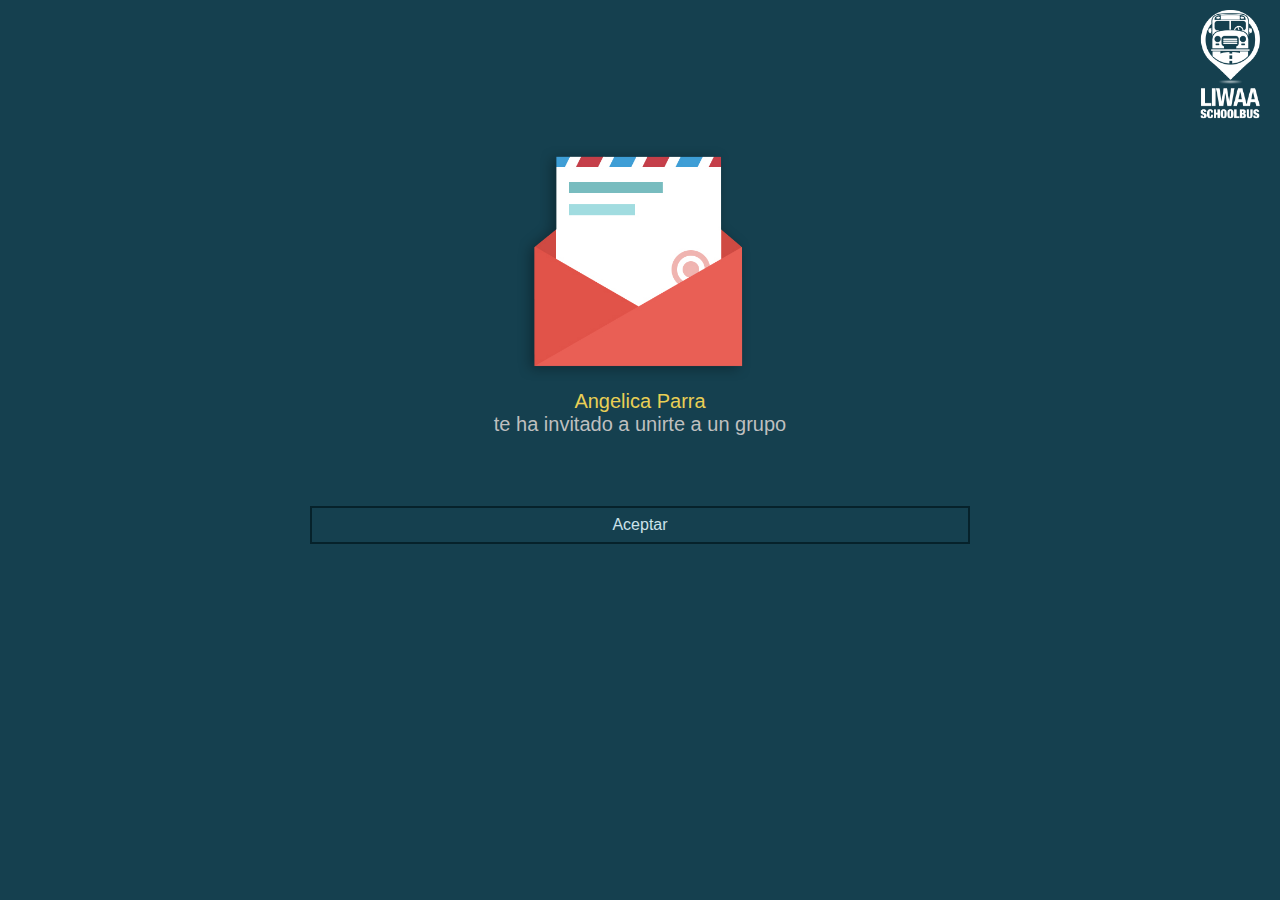
<file: ViewAcudiente/public_html/index.html>
<!DOCTYPE html>
<html>
    <head>
        <meta charset="utf-8">
        <title>School Bus</title>
        <link rel="stylesheet" href="resources/css/base.css"/>
        <link rel="stylesheet" href="resources/css/style.css"/>
        <script type="text/javascript"  src="touch-2.4.1/sencha-touch-all.js"></script>
        <script type="text/javascript"  src="app.js"></script>
        <script type="text/javascript" src="http://maps.google.com/maps/api/js?sensor=true&language=es"></script>
    </head>
    <body>
	</body>
</html>
</file>
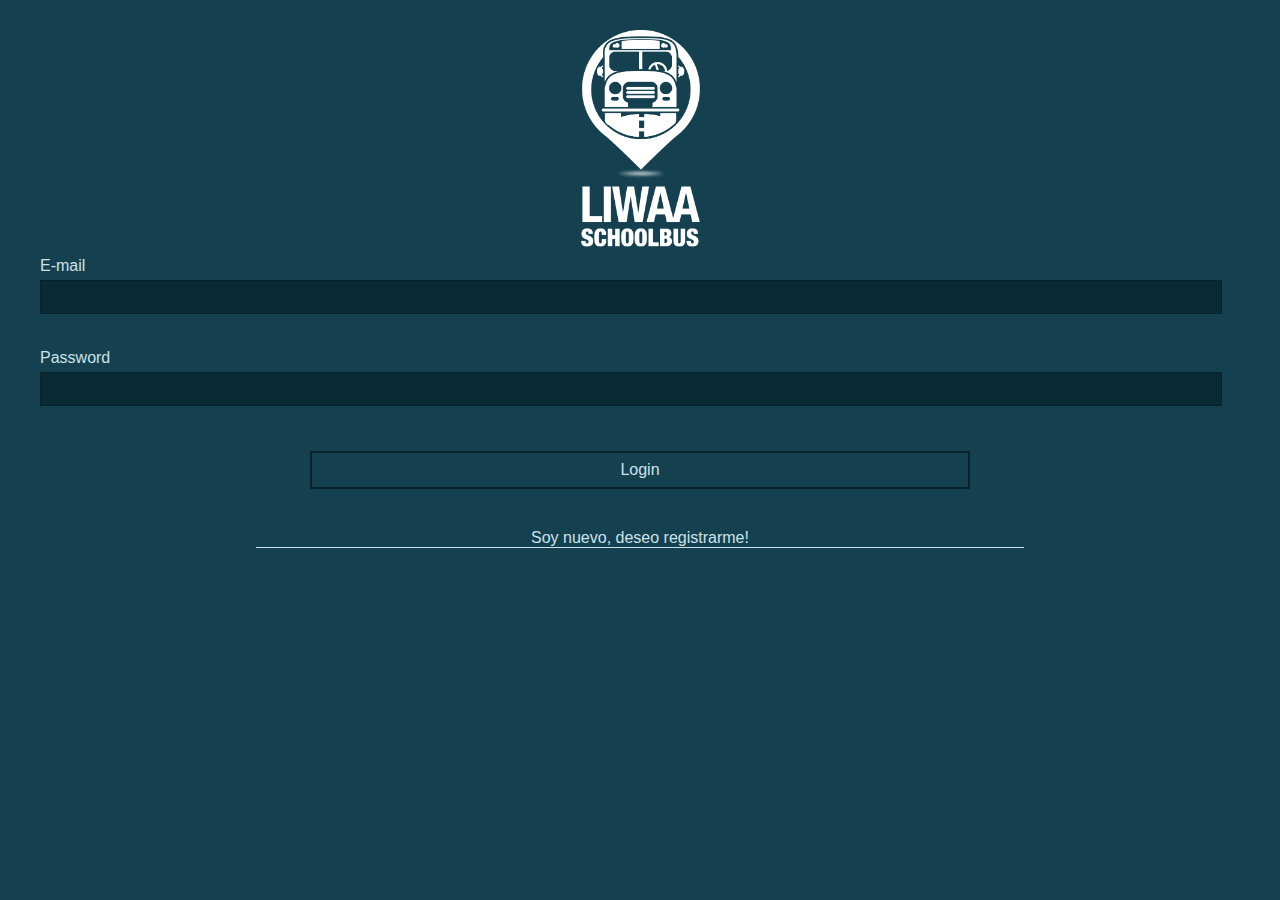
<file: ViewHtml/public_html/index.html>
<!DOCTYPE html>
<html>
    <head>
        <meta charset="utf-8">
        <title>School Bus</title>
        <link rel="stylesheet" href="resources/css/base.css"/>
        <link rel="stylesheet" href="resources/css/style.css"/>
        <script type="text/javascript"  src="touch-2.4.1/sencha-touch-all.js"></script>
        <script type="text/javascript"  src="app.js"></script>
        <script type="text/javascript" src="http://maps.google.com/maps/api/js?sensor=true&language=es"></script>
    </head>
    <body>
	</body>
</html>
</file>
<file: ViewAcudiente/public_html/resources/css/base.css>
/*
This file is part of Sencha Touch 2.3

Copyright (c) 2011-2014 Sencha Inc

Contact:  http://www.sencha.com/contact

GNU General Public License Usage
This file may be used under the terms of the GNU General Public License version 3.0 as
published by the Free Software Foundation and appearing in the file LICENSE included in the
packaging of this file.

Please review the following information to ensure the GNU General Public License version 3.0
requirements will be met: http://www.gnu.org/copyleft/gpl.html.

If you are unsure which license is appropriate for your use, please contact the sales department
at http://www.sencha.com/contact.

Build date: 2014-01-08 14:23:30 (0a1d6f5016ee680fcd2e5dc6e9740d9e19920715)
*/
html,body{position:relative;width:100%;height:100%}.x-fullscreen{position:absolute !important}.x-body{position: relative;z-index:0}.x-inner,.x-body{height: 100%;}.x-sized{position: relative;}.x-innerhtml{width:100%;}.x-layout-box{display:flex;display: -webkit-box;}.x-layout-box.x-horizontal{-webkit-box-orient:horizontal !important;-ms-flex-direction:row !important;flex-direction:row !important}.x-layout-box.x-horizontal>.x-layout-box-item.x-flexed{min-width:0 !important}.x-layout-box.x-vertical{-webkit-box-orient:vertical !important;-ms-flex-direction:column !important;flex-direction:column !important}.x-layout-box.x-vertical>.x-layout-box-item.x-flexed{min-height:0 !important}.x-layout-box>.x-layout-box-item{display:flex !important;display:-webkit-box !important;display:-ms-flexbox !important}.x-layout-box.x-align-start{-webkit-box-align:start;-ms-flex-align:start;align-items:flex-start}.x-layout-box.x-align-center{-webkit-box-align:center;-ms-flex-align:center;align-items:center}.x-layout-box.x-align-end{-webkit-box-align:end;-ms-flex-align:end;align-items:flex-end}.x-layout-box.x-align-stretch{-webkit-box-align:stretch;-ms-flex-align:stretch;align-items:stretch}.x-layout-box.x-pack-start{-webkit-box-pack:start;-ms-flex-pack:start;justify-content:flex-start}.x-layout-box.x-pack-center{-webkit-box-pack: center;-ms-flex-pack:center;justify-content:center;}.x-layout-box.x-pack-end{-webkit-box-pack:end;-ms-flex-pack:end;justify-content:flex-end}.x-layout-box.x-pack-justify{-webkit-box-pack:justify;-ms-flex-pack:justify;justify-content:space-between}.x-layout-box-item.x-sized>.x-inner,.x-layout-box-item.x-sized>.x-body,.x-layout-box-item.x-sized>.x-dock-outer{width:auto;height:auto;position:absolute;top:0;right:0;bottom:0;left:0}div#ext-container-2{}.x-webkit .x-layout-box.x-vertical>.x-layout-box-item.x-flexed{height:0 !important}.x-firefox .x-stretched.x-dock-horizontal>.x-dock-body{width:0}.x-firefox .x-stretched.x-dock-vertical>.x-dock-body{height:0}.x-firefox .x-container .x-dock-horizontal.x-unsized .x-dock-body{-webkit-box-flex:1;-ms-flex:1 0 0px;flex:1 0 0px;min-height:0;min-width:0}.x-firefox .x-has-height>.x-dock.x-unsized.x-dock-vertical>.x-dock-body{height:0}.x-layout-card{position:relative;overflow:hidden}.x-layout-card-perspective{-webkit-perspective:1000px;-ms-perspective:1000px;perspective:1000px}.x-layout-card-item-container{width:auto;height:auto;position:absolute;top:0;right:0;bottom:0;left:0}.x-layout-card-item{position:absolute;top:0;right:0;bottom:0;left:0;position:absolute !important}.x-dock{display:flex;display:-webkit-box;display:-ms-flexbox}.x-dock>.x-dock-body{overflow:hidden}.x-dock.x-sized,.x-dock.x-sized>.x-dock-body>*,.x-dock.x-sized>.x-dock-body>.x-body>.x-inner{width:auto;height:auto;position:absolute;top:0;right:0;bottom:0;left:0}.x-dock.x-sized>.x-dock-body{position:relative;display:flex;display:-webkit-box;display:-ms-flexbox;-webkit-box-flex:1;-ms-flex:1 0 auto;flex:1 0 auto;min-height:0;min-width:0}.x-dock.x-unsized,.x-dock.x-stretched{height:100%}.x-dock.x-unsized>.x-dock-body,.x-dock.x-stretched>.x-dock-body{position:relative;display:flex;display:-webkit-box;display:-ms-flexbox;-webkit-box-flex:1;-ms-flex:1 0 auto;flex:1 0 auto;-webkit-box-orient:vertical;-ms-flex-direction:column;flex-direction:column;min-height:0;min-width:0}div#ext-title-2{-webkit-box-flex:1;-ms-flex:1 0 auto;flex:1 0 auto;min-height:0;min-width:0}.x-dock.x-dock-vertical{-webkit-box-orient:vertical;-ms-flex-direction:column;flex-direction:column}.x-dock.x-dock-horizontal{-webkit-box-orient:horizontal !important;-ms-flex-direction:row !important;flex-direction:row !important}.x-dock.x-dock-horizontal>.x-dock-item{display:flex;display:-webkit-box;display:-ms-flexbox}.x-dock.x-dock-horizontal>.x-dock-item.x-sized>.x-inner,.x-dock.x-dock-horizontal>.x-dock-item.x-sized>.x-body{width:auto;height:auto;position:absolute;top:0;right:0;bottom:0;left:0}.x-dock.x-dock-horizontal>.x-dock-item.x-unsized{-webkit-box-orient:vertical;-ms-flex-direction:column;flex-direction:column}.x-dock.x-dock-horizontal>.x-dock-item.x-unsized>*{-webkit-box-flex:1;-ms-flex:1 0 auto;flex:1 0 auto;min-height:0;min-width:0}.x-ie .x-stretched.x-dock-horizontal>.x-dock-body{width:0}.x-ie .x-stretched.x-dock-vertical>.x-dock-body{height:0}.x-ie .x-has-width>.x-dock.x-unsized.x-dock-horizontal>.x-dock-body{width:0}.x-ie .x-has-height>.x-dock.x-unsized.x-dock-vertical>.x-dock-body{height:0}.x-stretched.x-container{ display:-ms-flexbox; -webkit-box-orient:vertical;-ms-flex-direction:column; flex-direction:column}div#ext-element-53{display:flex;display:-webkit-box;display:-ms-flexbox;-webkit-box-flex:1;-ms-flex:1 0 auto;flex:1 0 auto;-webkit-box-orient:vertical;-ms-flex-direction:column;flex-direction:column;min-height:0px}.x-layout-fit.x-stretched>.x-layout-fit-item{display:flex;display:-webkit-box;display:-ms-flexbox;-webkit-box-flex:1;-ms-flex:1 0 auto;flex:1 0 auto;min-height:0;min-width:0}.x-layout-fit{position:relative}.x-layout-fit-item.x-sized{position:absolute;top:0;right:0;bottom:0;left:0}.x-layout-fit-item.x-unsized{width:100%;height:100%}.x-ie .x-stretched>.x-inner,.x-ie .x-stretched>.x-body{min-height:inherit}.x-center,.x-centered{position:absolute;top:0;right:0;bottom:0;left:0;display:flex;display:-webkit-box;display:-ms-flexbox;-webkit-box-align:center;-ms-flex-align:center;align-items:center;-webkit-box-pack:center;-ms-flex-pack:center;justify-content:center}.x-center>*,.x-centered>*{position:relative}.x-center>.x-floating,.x-centered>.x-floating{position:relative !important}.x-floating{position: absolute !important;z-index: 60 !important;}.x-layout-float{overflow:hidden}.x-layout-float>.x-layout-float-item{float:left}.x-layout-float.x-direction-right>.x-layout-float-item{float:right}@-webkit-keyframes x-paint-monitor-helper{from{zoom:1}to{zoom:1}}@keyframes x-paint-monitor-helper{from{zoom:1}to{zoom:1}}.x-paint-monitored{position:relative}.x-paint-monitor{width:0 !important;height:0 !important;visibility:hidden}.x-paint-monitor.cssanimation{-webkit-animation-duration:0.0001ms;-webkit-animation-name:x-paint-monitor-helper;animation-duration:0.0001ms;animation-name:x-paint-monitor-helper}.x-paint-monitor.overflowchange{overflow:hidden}.x-paint-monitor.overflowchange::after{content:'';display:block;width:1px !important;height:1px !important}.x-size-monitored{position:relative}.x-size-monitors{position:absolute;left:0;top:0;width:100%;height:100%;visibility:hidden;overflow:hidden}.x-size-monitors>*{width:100%;height:100%;overflow:hidden}.x-size-monitors.scroll>*.shrink::after{content:'';display:block;width:200%;height:200%;min-width:1px;min-height:1px}.x-size-monitors.scroll>*.expand::after{content:'';display:block;width:100000px;height:100000px}.x-size-monitors.overflowchanged>*.shrink>*{width:100%;height:100%}.x-size-monitors.overflowchanged>*.expand>*{width:200%;height:200%}.x-size-change-detector{visibility:hidden;position:absolute;left:0;top:0;z-index:-1;width:100%;height:100%;overflow:hidden}.x-size-change-detector>*{visibility:hidden}.x-size-change-detector-shrink>*{width:200%;height:200%}.x-size-change-detector-expand>*{width:100000px;height:100000px}.x-translatable{position:absolute !important;top:500000px !important;left:500000px !important;overflow:visible !important;z-index:1}.x-translatable-hboxfix{position:absolute;min-width:100%;top:0;left:0}.x-translatable-hboxfix>.x-translatable{position:relative !important}.x-translatable-container{overflow:hidden;width:auto;height:auto;position:absolute;top:0;right:0;bottom:0;left:0}.x-translatable-container::before{content:'';display:block;width:1000000px;height:1000000px;visibility:hidden}.add-button{display:flex;display:-webkit-box;display:-ms-flexbox;-webkit-box-align:center;-ms-flex-align:center;align-items:center;background-color:#eee;border:1px solid #ccc;position:relative;overflow:hidden;z-index:1}.x-button .x-button-icon{position:relative;background-repeat:no-repeat;background-position:center}.x-button .x-button-icon.x-shown{display:block}.x-button .x-button-icon.x-hidden{display:none}.x-iconalign-left,.x-icon-align-right{-webkit-box-orient:horizontal;-ms-flex-direction:row;flex-direction:row}.x-iconalign-top,.x-iconalign-bottom{-webkit-box-orient:vertical;-ms-flex-direction:column;flex-direction:column}.x-iconalign-bottom,.x-iconalign-right{-webkit-box-direction:reverse;-ms-flex-direction:row-reverse;flex-direction:row-reverse}.x-iconalign-center{-webkit-box-pack:center;-ms-flex-pack:center;justify-content:center}.x-button-label,.x-badge{-webkit-box-flex:1;-ms-flex:1 0 auto;flex:1 0 auto;-webkit-box-align:center;-ms-flex-align:center;align-items:center;white-space:nowrap;text-overflow:ellipsis;text-align:center;display:block;overflow:hidden}.x-badge{background-color:#ccc;border:1px solid #aaa;z-index:2;position:absolute !important;width:auto;font-size:.6em;right:0;top:0;max-width:95%;display:inline-block}html,body{/* font-family:"Helvetica Neue",HelveticaNeue,"Helvetica-Neue",Helvetica,"BBAlpha Sans",sans-serif; *//* font-weight:normal; */-webkit-text-size-adjust:none;margin:0;cursor:default}div#ext-element-19{margin:0;padding:0;}table{border-collapse:collapse;border-spacing:0}fieldset,img{border: 0;}address,caption,cite,code,dfn,em,strong,th,var{font-style:normal;font-weight:normal}li{list-style:none}caption,th{text-align:left}h1,h2,h3,h4,h5,h6{font-size:100%;font-weight:normal}q:before,q:after{content:''}abbr,acronym{border:0;font-variant:normal}sup{vertical-align:text-top}sub{vertical-align:text-bottom}input#ext-element-56{font-family:inherit;font-size:inherit;font-weight:inherit}*:focus{outline:none}body.x-desktop{overflow:hidden}@-ms-viewport{width:device-width}div#ext-element-10{/* -webkit-box-sizing:border-box; */-moz-box-sizing:border-box;/* box-sizing:border-box; *//* -webkit-tap-highlight-color:rgba(0,0,0,0); */-webkit-touch-callout:none;/* -webkit-user-drag:none; *//* -webkit-user-select:none; */-ms-user-select:none;-ms-touch-action:none;-moz-user-select:-moz-none}span#ext-element-30{-webkit-user-select:text;-ms-user-select:auto;-moz-user-select:text}.x-hidden-visibility{visibility:hidden !important}.x-hidden-display,.x-field-hidden{display:none !important}.x-hidden-offsets{position:absolute !important;left:-10000em;top:-10000em;visibility:hidden}.x-html{-webkit-user-select:auto;-webkit-touch-callout:inherit;-ms-user-select:auto;line-height:1.5;color:#333;font-size:.8em;padding:1.2em}.x-html body{line-height:1.5;font-family:"Helvetica Neue",Arial,Helvetica,sans-serif;color:#333;font-size:75%}.x-html h1,.x-html h2,.x-html h3,.x-html h4,.x-html h5,.x-html h6{font-weight:normal;color:#222}.x-html h1 img,.x-html h2 img,.x-html h3 img,.x-html h4 img,.x-html h5 img,.x-html h6 img{margin:0}.x-html h1{font-size:3em;line-height:1;margin-bottom:0.50em}.x-html h2{font-size:2em;margin-bottom:0.75em}.x-html h3{font-size:1.5em;line-height:1;margin-bottom:1.00em}.x-html h4{font-size:1.2em;line-height:1.25;margin-bottom:1.25em}.x-html h5{font-size:1em;font-weight:bold;margin-bottom:1.50em}.x-html h6{font-size:1em;font-weight:bold}.x-html p{margin:0 0 1.5em}.x-html p .left{display:inline;float:left;margin:1.5em 1.5em 1.5em 0;padding:0}.x-html p .right{display:inline;float:right;margin:1.5em 0 1.5em 1.5em;padding:0}.x-html a{text-decoration:underline;color:#06c}.x-html a:visited{color:#004c99}.x-html a:focus{color:#09f}.x-html a:hover{color:#09f}.x-html a:active{color:#bf00ff}.x-html blockquote{margin:1.5em;color:#666;font-style:italic}.x-html strong,.x-html dfn{font-weight:bold}.x-html em,.x-html dfn{font-style:italic}.x-html sup,.x-html sub{line-height:0}.x-html abbr,.x-html acronym{border-bottom:1px dotted #666}.x-html address{margin:0 0 1.5em;font-style:italic}.x-html del{color:#666}.x-html pre{margin:1.5em 0;white-space:pre}.x-html pre,.x-html code,.x-html tt{font:1em "andale mono","lucida console",monospace;line-height:1.5}.x-html li ul,.x-html li ol{margin:0}.x-html ul,.x-html ol{margin:0 1.5em 1.5em 0;padding-left:1.5em}.x-html ul{list-style-type:disc}.x-html ol{list-style-type:decimal}.x-html dl{margin:0 0 1.5em 0}.x-html dl dt{font-weight:bold}.x-html dd{margin-left:1.5em}.x-html table{margin-bottom:1.4em;width:100%}.x-html th{font-weight:bold}.x-html thead th{background:#c3d9ff}.x-html th,.x-html td,.x-html caption{padding:4px 10px 4px 5px}.x-html table.striped tr:nth-child(even) td,.x-html table tr.even td{background:#e5ecf9}.x-html tfoot{font-style:italic}.x-html caption{background:#eee}.x-html .quiet{color:#666}.x-html .loud{color:#111}.x-html ul li{list-style-type:circle}.x-html ol li{list-style-type:decimal}@-webkit-keyframes x-loading-spinner-rotate{0%{-webkit-transform:rotate(0deg)}8.32%{-webkit-transform:rotate(0deg)}8.33%{-webkit-transform:rotate(30deg)}16.65%{-webkit-transform:rotate(30deg)}16.66%{-webkit-transform:rotate(60deg)}24.99%{-webkit-transform:rotate(60deg)}25%{-webkit-transform:rotate(90deg)}33.32%{-webkit-transform:rotate(90deg)}33.33%{-webkit-transform:rotate(120deg)}41.65%{-webkit-transform:rotate(120deg)}41.66%{-webkit-transform:rotate(150deg)}49.99%{-webkit-transform:rotate(150deg)}50%{-webkit-transform:rotate(180deg)}58.32%{-webkit-transform:rotate(180deg)}58.33%{-webkit-transform:rotate(210deg)}66.65%{-webkit-transform:rotate(210deg)}66.66%{-webkit-transform:rotate(240deg)}74.99%{-webkit-transform:rotate(240deg)}75%{-webkit-transform:rotate(270deg)}83.32%{-webkit-transform:rotate(270deg)}83.33%{-webkit-transform:rotate(300deg)}91.65%{-webkit-transform:rotate(300deg)}91.66%{-webkit-transform:rotate(330deg)}100%{-webkit-transform:rotate(330deg)}}@keyframes x-loading-spinner-rotate{0%{-ms-transform:rotate(0deg)}8.32%{-ms-transform:rotate(0deg)}8.33%{-ms-transform:rotate(30deg)}16.65%{-ms-transform:rotate(30deg)}16.66%{-ms-transform:rotate(60deg)}24.99%{-ms-transform:rotate(60deg)}25%{-ms-transform:rotate(90deg)}33.32%{-ms-transform:rotate(90deg)}33.33%{-ms-transform:rotate(120deg)}41.65%{-ms-transform:rotate(120deg)}41.66%{-ms-transform:rotate(150deg)}49.99%{-ms-transform:rotate(150deg)}50%{-ms-transform:rotate(180deg)}58.32%{-ms-transform:rotate(180deg)}58.33%{-ms-transform:rotate(210deg)}66.65%{-ms-transform:rotate(210deg)}66.66%{-ms-transform:rotate(240deg)}74.99%{-ms-transform:rotate(240deg)}75%{-ms-transform:rotate(270deg)}83.32%{-ms-transform:rotate(270deg)}83.33%{-ms-transform:rotate(300deg)}91.65%{-ms-transform:rotate(300deg)}91.66%{-ms-transform:rotate(330deg)}100%{-ms-transform:rotate(330deg)}}@font-face{font-family:"Pictos";src:url('[data-uri]') format('woff'), url('[data-uri]') format('truetype'), url('[data-uri]') format('svg')}.x-tab .x-button-icon:before,.x-button .x-button-icon:before{font-family:"Pictos"}.x-img.x-img-image{text-align:center}.x-img.x-img-image img{width:auto;height:100%}.x-img.x-img-background{background-repeat:no-repeat;background-position:center;background-size:auto 100%}.x-map{background-color:#edeae2}.x-map *{-webkit-box-sizing:content-box;box-sizing:content-box}.x-mask-map{background:transparent !important}.x-map-container{position:absolute !important;top:0;left:0;right:0;bottom:0}.x-mask{min-width:8.5em;position:absolute;top:0;left:0;bottom:0;right:0;height:100%;z-index:10;display:flex;display:-webkit-box;display:-ms-flexbox;-webkit-box-align:center;-ms-flex-align:center;align-items:center;-webkit-box-pack:center;-ms-flex-pack:center;justify-content:center;background: rgba(0,0,0,0.6) center center no-repeat;}.x-mask.x-mask-gray{background-color:rgba(0,0,0,0.5)}.x-mask.x-mask-transparent{background-color:transparent}.x-mask .x-mask-inner{position:relative;background:rgba(0,0,0,0.25);color:#fff;text-align:center;padding:.4em;font-size:.95em;font-weight:bold}.x-mask .x-loading-spinner-outer{display:flex;display:-webkit-box;display:-ms-flexbox;-webkit-box-orient:vertical;-ms-flex-direction:column;flex-direction:column;-webkit-box-align:center;-ms-flex-align:center;align-items:center;-webkit-box-pack:center;-ms-flex-pack:center;justify-content:center;width:100%;min-width:8em;height:8em}.x-mask.x-indicator-hidden .x-mask-inner{padding-bottom:0 !important}.x-mask.x-indicator-hidden .x-loading-spinner-outer{display:none}.x-mask.x-indicator-hidden .x-mask-message{position:relative;bottom:.25em}.x-mask .x-mask-message{position:absolute;bottom:5px;color:#333;left:0;right:0;-webkit-box-flex:0;-ms-flex:0 0 auto;flex:0 0 auto}.x-mask.x-has-message .x-mask-inner{padding-bottom:2em}.x-mask.x-has-message .x-loading-spinner-outer{height:168px}.x-ie .x-mask[visibility='visible'] ~ div:not(.x-mask) .x-input-el,.x-ie .x-mask[visibility='visible'] ~ div:not(.x-panel) .x-input-el,.x-ie .x-mask[visibility='visible'] ~ div:not(.x-floating) .x-input-el,.x-ie .x-mask[visibility='visible'] ~ div:not(.x-center) .x-input-el,.x-ie .x-mask[visibility='visible'] ~ div:not(.x-msgbox) .x-input-el,.x-ie .x-mask:not(.x-item-hidden) ~ div:not(.x-mask) .x-input-el,.x-ie .x-mask:not(.x-item-hidden) ~ div:not(.x-panel) .x-input-el,.x-ie .x-mask:not(.x-item-hidden) ~ div:not(.x-floating) .x-input-el,.x-ie .x-mask:not(.x-item-hidden) ~ div:not(.x-center) .x-input-el,.x-ie .x-mask:not(.x-item-hidden) ~ div:not(.x-msgbox) .x-input-el{visibility:collapse}.x-video{height:100%;width:100%;background-color:#000}.x-video>*{height:100%;width:100%;position:absolute}.x-video-ghost{-webkit-background-size:100% auto;background:#000 url() center center no-repeat}audio{width:100%}.x-msgbox{min-width:15em;max-width:20em;max-height:90%;margin:6px;border:1px solid #ccc}.x-msgbox .x-docking-vertical{overflow:hidden}.x-msgbox .x-toolbar.x-docked-top{/* border-bottom:0 */}.x-msgbox .x-toolbar.x-docked-bottom{border-top:0}.x-ie .x-msgbox .x-dock.x-dock-horizontal.x-unsized>.x-dock-body{-webkit-box-flex:1;-ms-flex:1 0 0px;flex:1 0 0px}.x-msgbox-text{text-align:center}.x-msgbox-buttons .x-button{min-width:4.5em}.x-progressindicator{width:50%;height:1.3em}.x-progressindicator .x-progressindicator-inner{background:#222222;padding:10px;height:100%;border-radius:20px;box-shadow:0px 5px 17px rgba(40,40,40,0.5);box-sizing:content-box;position:relative}.x-progressindicator .x-progressindicator-text{display:flex;display:-webkit-box;display:-ms-flexbox;-webkit-box-align:center;-ms-flex-align:center;align-items:center;-webkit-box-pack:center;-ms-flex-pack:center;justify-content:center;width:100%;height:100%;position:absolute;top:0px;left:0px;color:white;text-shadow:1px 1px 2px #000}.x-progressindicator .x-progressindicator-bar{height:100%;width:0%;border-radius:10px}.x-progressindicator:not(.x-item-hidden) .x-progressindicator-bar .x-progressindicator-bar-fill{height:100%;width:100%;background-color:gray;border-radius:10px;-webkit-animation-name:progressIndicator;-moz-animation-name:progressIndicator;-ms-animation-name:progressIndicator;-o-animation-name:progressIndicator;animation-name:progressIndicator;-webkit-animation-duration:1s;-moz-animation-duration:1s;-ms-animation-duration:1s;-o-animation-duration:1s;animation-duration:1s;-webkit-animation-timing-function:linear;-moz-animation-timing-function:linear;-ms-animation-timing-function:linear;-o-animation-timing-function:linear;animation-timing-function:linear;-webkit-animation-iteration-count:infinite;-moz-animation-iteration-count:infinite;-ms-animation-iteration-count:infinite;-o-animation-iteration-count:infinite;animation-iteration-count:infinite;background-repeat:repeat-x;background-size:30px 30px;background-image:-webkit-linear-gradient(-45deg, rgba(255,255,255,0.15) 25%,transparent 25%,transparent 50%,rgba(255,255,255,0.15) 50%,rgba(255,255,255,0.15) 75%,transparent 75%,transparent);background-image:-moz-linear-gradient(-45deg, rgba(255,255,255,0.15) 25%,transparent 25%,transparent 50%,rgba(255,255,255,0.15) 50%,rgba(255,255,255,0.15) 75%,transparent 75%,transparent);background-image:-o-linear-gradient(-45deg, rgba(255,255,255,0.15) 25%,transparent 25%,transparent 50%,rgba(255,255,255,0.15) 50%,rgba(255,255,255,0.15) 75%,transparent 75%,transparent);background-image:linear-gradient(-45deg, rgba(255,255,255,0.15) 25%,transparent 25%,transparent 50%,rgba(255,255,255,0.15) 50%,rgba(255,255,255,0.15) 75%,transparent 75%,transparent)}@-webkit-keyframes progressIndicator{to{background-position:30px}}@-moz-keyframes progressIndicator{to{background-position:30px}}@keyframes progressIndicator{to{background-position:30px}}.x-panel,.x-msgbox{position:relative}.x-panel.x-floating, .x-msgbox, .x-form.x-floating{padding:6px;background-color:#ccc}.x-panel.x-floating .x-panel-inner,.x-panel.x-floating>.x-body,.x-msgbox .x-panel-inner,.x-msgbox>.x-body,.x-form.x-floating .x-panel-inner,.x-form.x-floating>.x-body{z-index:1;background-color:#fff}.x-panel.x-floating>.x-dock,.x-msgbox>.x-dock,.x-form.x-floating>.x-dock{z-index:1}.x-panel.x-floating>.x-dock.x-sized,.x-msgbox>.x-dock.x-sized,.x-form.x-floating>.x-dock.x-sized{margin:6px}.x-sheet,.x-sheet-action{height:auto}.x-toolbar{position:relative;background-color:#eee;min-height:2.6em;overflow:hidden}.x-toolbar.x-docked-top{border-bottom:1px solid}.x-toolbar.x-docked-bottom{border-top:1px solid}.x-toolbar.x-docked-left{width:50px;height:auto;border-right:1px solid}.x-toolbar.x-docked-right{width:50px;height:auto;border-left:1px solid}.x-title{font-size:1.2em;text-align:center;font-weight:bold;max-width:100%}.x-title.x-title-align-left{padding-left:10px}.x-title.x-title-align-right{padding-right:10px}.x-title .x-innerhtml{white-space:nowrap;overflow:hidden;text-overflow:ellipsis}.x-navigation-bar .x-container{overflow:visible}.x-toolbar-inner .x-field .x-component-outer{-webkit-box-flex:1;-ms-flex:1 0 auto;flex:1 0 auto}.x-ie .x-toolbar-inner{height:100% !important}.x-menu{/* background:#eee */}.x-carousel-inner{position:relative;overflow:hidden}.x-carousel-item,.x-carousel-item>*{position:absolute !important;width:100%;height:100%}.x-carousel-indicator{-webkit-box-flex:1;-ms-flex:1 0 auto;flex:1 0 auto;display:flex;display:-webkit-box;display:-ms-flexbox;-webkit-box-pack:center;-ms-flex-pack:center;justify-content:center;-webkit-box-align:center;-ms-flex-align:center;align-items:center}.x-carousel-indicator span{display:block;width:10px;height:10px;margin:3px;background-color:#eee}.x-carousel-indicator span.x-carousel-indicator-active{background-color:#ccc}.x-carousel-indicator-horizontal{width:100%}.x-carousel-indicator-vertical{-webkit-box-orient:vertical;-ms-flex-direction:column;flex-direction:column;height:100%}.x-android-3 .x-surface-wrap,.x-android-3 .x-surface-wrap>*{-webkit-perspective:1}.x-draw-component{position:relative}.x-draw-component .x-inner{overflow:hidden}.x-surface{position:absolute}.x-chart-watermark{opacity:0.5;z-index:9;right:0;bottom:0;background:rgba(0,0,0,0.5);color:white;padding:4px 6px;font-family:"Helvetica";font-size:12px;position:absolute;border-top-left-radius:4px;white-space:nowrap;-webkit-border-top-left-radius:4px}.x-legend .x-legend-inner .x-legend-container{-webkit-border-radius:5px;-moz-border-radius:5px;-ms-border-radius:5px;-o-border-radius:5px;border-radius:5px;border:1px solid #ccc;background:#fff}.x-legend .x-legend-inner .x-legend-container .x-legend-item{padding:0.8em 1em 0.8em 1.8em;color:#333;background:rgba(255,255,255,0);max-width:20em;min-width:0;font-size:14px;line-height:14px;font-weight:bold;white-space:nowrap;position:relative}.x-legend .x-legend-inner .x-legend-container .x-legend-item .x-legend-inactive{filter:progid:DXImageTransform.Microsoft.Alpha(Opacity=30);opacity:0.3}.x-legend .x-legend-inner .x-legend-container .x-legend-item .x-legend-item-marker{position:absolute;width:0.8em;height:0.8em;-webkit-border-radius:0.4em;-moz-border-radius:0.4em;-ms-border-radius:0.4em;-o-border-radius:0.4em;border-radius:0.4em;-webkit-box-shadow:rgba(255,255,255,0.3) 0 1px 0,rgba(0,0,0,0.4) 0 1px 0 inset;-moz-box-shadow:rgba(255,255,255,0.3) 0 1px 0,rgba(0,0,0,0.4) 0 1px 0 inset;box-shadow:rgba(255,255,255,0.3) 0 1px 0,rgba(0,0,0,0.4) 0 1px 0 inset;left:.7em;top:1em}.x-legend.x-docked-top .x-legend-item,.x-legend.x-docked-bottom .x-legend-item{border-right:1px solid rgba(204,204,204,0.5)}.x-legend.x-docked-top .x-legend-item:last-child,.x-legend.x-docked-bottom .x-legend-item:last-child{border-right:0}.x-legend.x-docked-left .x-legend-inner,.x-legend.x-docked-right .x-legend-inner{display:-webkit-box;-webkit-box-align:center;-webkit-box-pack:center}.x-chart-toolbar{position:absolute;z-index:9;display:-webkit-box;display:-moz-box;display:-ms-box;display:box;padding:.6em}.x-chart-toolbar .x-button{margin:.2em}.x-chart-toolbar[data-side=left],.x-chart-toolbar[data-side=right]{top:0;-webkit-box-orient:vertical;-moz-box-orient:vertical;-ms-box-orient:vertical;box-orient:vertical}.x-chart-toolbar[data-side=left]{left:0}.x-chart-toolbar[data-side=right]{right:0}.x-chart-toolbar[data-side=top],.x-chart-toolbar[data-side=bottom]{-webkit-box-orient:horizontal;-moz-box-orient:horizontal;-ms-box-orient:horizontal;box-orient:horizontal;right:0}.x-chart-toolbar[data-side=top]{top:0}.x-chart-toolbar[data-side=bottom]{bottom:0;-webkit-box-orient:horizontal;-moz-box-orient:horizontal;-ms-box-orient:horizontal;box-orient:horizontal}.x-tab .x-button-icon.list:before,.x-button .x-button-icon.list:before{position:absolute;top:0;right:0;bottom:0;left:0;text-align:center;font-family:"Pictos";content:"l"}.x-tab .x-button-icon.expand:before,.x-button .x-button-icon.expand:before{position:absolute;top:0;right:0;bottom:0;left:0;text-align:center;font-family:"Pictos";content:"`"}.x-dataview-inlineblock .x-dataview-item,.x-dataview-inlineblock .x-data-item{display:inline-block !important}.x-dataview-nowrap .x-dataview-container{white-space:nowrap !important}.x-dataview-nowrap .x-container.x-dataview{white-space:nowrap !important}.x-list{overflow:hidden}.x-list .x-scroll-scroller{max-width:100%}.x-list .x-list-inner{width:100% !important}.x-list.x-list-indexed .x-list-disclosure{margin-right:50px}.x-list .x-item-selected .x-list-disclosure{background-color:#fff;}.x-list .x-list-scrolldock-hidden{display:none}div#ext-simplelistitem-9{}.x-list .x-list-item>.x-dock{height:auto}.x-list .x-list-item .x-dock-horizontal{border-top:1px solid #ccc}.x-list .x-list-item.x-item-selected .x-dock-horizontal,.x-list .x-list-item.x-item-selected.x-list-item-tpl{background-color:#ccc}.x-list .x-list-item.x-item-pressed.x-list-item-tpl,.x-list .x-list-item.x-item-pressed .x-dock-horizontal{background-color:#ddd}.x-list .x-list-item .x-list-item-body,.x-list .x-list-item.x-list-item-tpl .x-innerhtml{padding: 5px;}.x-list .x-list-item.x-list-item-relative{position:relative !important;}.x-list .x-list-header{background-color:#eee;border-top:1px solid #ccc;border-bottom:1px solid #ccc;font-weight:bold}.x-list .x-list-header.x-list-item-relative{position:relative !important}.x-list .x-list-disclosure{margin:5px 15px 5px 0;overflow:visible;width:20px;height:20px;border:1px solid #ccc;background-color:#eee}.x-list .x-list-item-tpl .x-list-disclosure{position:absolute;right:0px;top:0px}.x-list .x-list-emptytext{text-align:center;pointer-events:none;font-color:#333333;display:flex;display:-webkit-box;display:-ms-flexbox;-webkit-box-orient:vertical;-ms-flex-direction:column;flex-direction:column;-webkit-box-pack:center;-ms-flex-pack:center;justify-content:center}.x-list.x-list-indexed .x-list-disclosure{margin-right:35px}.x-list .x-list-scrolldockitem{position:absolute !important;left:0;top:0;width:100%}.x-ie .x-list-grouped .x-translatable-container .x-list-item:before,.x-ie .x-list-grouped .x-translatable-container .x-list-header:before{content:". .";color:transparent;position:absolute;left:0px;word-spacing:3000px;opacity:0}.x-list-header{position:absolute;left:0;width:100%;z-index:2 !important}.x-ios .x-list-header{-webkit-transform:translate3d(0, 0, 0);-moz-transform:translate3d(0, 0, 0);-ms-transform:translate3d(0, 0, 0);-o-transform:translate3d(0, 0, 0);transform:translate3d(0, 0, 0)}.x-list-grouped .x-list-item.x-list-header-wrap .x-dock-horizontal,.x-list-grouped .x-list-item-tpl.x-list-header-wrap{border-top:0}.x-list-inlineblock .x-list-item{display:inline-block !important}.x-list-nowrap .x-list-inner{width:auto}.x-list-nowrap .x-list-container{white-space:nowrap !important}.x-list-item-dragging{border-bottom:1px solid #ccc;background:#fff !important;z-index:1}.x-indexbar-wrapper{-webkit-box-pack:end !important;-ms-flex-pack:end !important;justify-content:flex-end !important;pointer-events:none}.x-indexbar{pointer-events:auto;z-index:2;min-height:0 !important;height:auto !important;-webkit-box-flex:0 !important;-ms-flex:0 0 auto !important;flex:0 0 auto !important}.x-indexbar>div{font-size:0.6em;text-align:center;line-height:1.1em;font-weight:bold;display:block}.x-indexbar-vertical{width:15px;-webkit-box-orient:vertical;-ms-flex-direction:column;flex-direction:column;margin-right:15px}.x-indexbar-horizontal{height:15px;-webkit-box-orient:horizontal;-ms-flex-direction:row;flex-direction:row}.x-phone.x-landscape .x-indexbar>div{font-size:0.38em;line-height:1em}.x-indexbar-pressed{background-color:#ccc}.x-form-label{display:none !important}.x-form-label span{font-weight:bold}.x-form-label-nowrap .x-form-label{white-space:nowrap;overflow:hidden;text-overflow:ellipsis}div#ext-element-10{display:flex;display:-webkit-box;display:-ms-flexbox}.x-field .x-field-input{position:relative;min-width:3.7em}div#ext-input-1{width:100%}.x-field.x-field-labeled .x-form-label{display:block !important}.x-field .x-component-outer{position:relative}div#ext-element-11{-webkit-box-orient:horizontal !important;-ms-flex-direction:row !important;flex-direction:row !important}.x-label-align-left .x-component-outer,.x-label-align-right .x-component-outer{-webkit-box-flex:1;-ms-flex:1 0 0px;flex:1 0 0px}.x-label-align-right{-webkit-box-direction:reverse;-ms-flex-direction:row-reverse;flex-direction:row-reverse}.x-label-align-top,.x-label-align-bottom{-webkit-box-orient:vertical;-ms-flex-direction:column;flex-direction:column}.x-label-align-bottom{-webkit-box-direction:reverse;-ms-flex-direction:column-reverse;flex-direction:column-reverse}div#ext-element-12{display:block}.x-field-mask{width:auto;height:auto;position:absolute;top:0;right:0;bottom:0;left:0}.x-ie .x-field.x-field-text .x-field-mask,.x-ie .x-field.x-field-textarea .x-field-mask,.x-ie .x-field.x-field-search .x-field-mask{z-index:-1}.x-field-required .x-form-label:after{content:"*";display:inline}.x-spinner .x-component-outer{display:flex;display:-webkit-box;display:-ms-flexbox}.x-spinner .x-component-outer>*{width:auto}.x-spinner .x-field-input{-webkit-box-flex:1;-ms-flex:1 0 0px;flex:1 0 0px}.x-spinner .x-field-input .x-input-el{width:100%;text-align:center}.x-spinner .x-field-input input::-webkit-outer-spin-button,.x-spinner .x-field-input input::-webkit-inner-spin-button{-webkit-appearance:none;margin:0}.x-spinner .x-spinner-button{text-align:center;border:1px solid #ccc !important;background-color:#eee}.x-spinner.x-field-grouped-buttons .x-input-el{text-align:left}.x-select-overlay .x-list-label{white-space:nowrap;overflow:hidden;text-overflow:ellipsis;display:block}input[type="search"]::-webkit-search-cancel-button{-webkit-appearance:none}.x-field-number input::-webkit-outer-spin-button,.x-field-number input::-webkit-inner-spin-button{-webkit-appearance:none;margin:0}.x-field-input .x-clear-icon{display: none !important;width: 0px !important;height: 0px !important;background-color:#ccc;position:absolute;top:50%;right:0}.x-field-clearable .x-clear-icon{display:block}.x-field-clearable .x-field-input{padding-right:10px}.x-android .x-input-el{-webkit-text-fill-color:#000}.x-android .x-empty .x-input-el{-webkit-text-fill-color:#A9A9A9}.x-android .x-item-disabled .x-input-el{-webkit-text-fill-color:#b3b3b3}.x-form-fieldset .x-form-fieldset-inner{border:1px solid #ccc;overflow:hidden}.x-form-fieldset .x-dock .x-dock-body{-webkit-box-flex:1;-ms-flex:1 0 auto;flex:1 0 auto}div#ext-title-1{font-weight:bold}.x-form-fieldset-title .x-innerhtml{white-space:nowrap;overflow:hidden;text-overflow:ellipsis}.x-form-fieldset-instructions{text-align:center}.x-ie .x-field-select .x-field-mask{z-index:3}.x-sheet.x-picker{padding:0}.x-sheet.x-picker .x-sheet-inner{background-color:#fff;overflow:hidden}.x-sheet.x-picker .x-sheet-inner .x-picker-slot .x-body{border-left:1px solid #999;border-right:1px solid #acacac}.x-sheet.x-picker .x-sheet-inner .x-picker-slot.x-first .x-body{border-left:0}.x-sheet.x-picker .x-sheet-inner .x-picker-slot.x-last .x-body{border-left:0;border-right:0}.x-picker-slot .x-scroll-view{z-index:2;position:relative}.x-picker-mask{position:absolute;top:0;left:0;right:0;bottom:0;z-index:3;display:flex;display:-webkit-box;display:-ms-flexbox;-webkit-box-align:stretch;-ms-flex-align:stretch;align-items:stretch;-webkit-box-orient:vertical;-ms-flex-direction:column;flex-direction:column;-webkit-box-pack:center;-ms-flex-pack:center;justify-content:center;pointer-events:none}.x-picker-slot-title{position:relative;z-index:2}.x-picker-slot-title>div{white-space:nowrap;overflow:hidden;text-overflow:ellipsis;font-weight:bold}.x-picker-slot .x-dataview-inner{width:100% !important}.x-picker-slot .x-dataview-item{vertical-align:middle;height:30px;line-height:30px}.x-picker-slot .x-dataview-item.x-item-selected{font-weight:bold}.x-picker-slot .x-picker-item{white-space:nowrap;overflow:hidden;text-overflow:ellipsis}.x-ie .x-picker-item{cursor:default}.x-ie .x-picker-item::before{content:". .";color:transparent;position:absolute;left:0px;word-spacing:3000px}.x-picker-right{text-align:right}.x-picker-center{text-align:center}.x-picker-left{text-align:left}.x-list-paging .x-loading-spinner{display:none;margin:auto}.x-list-paging .x-list-paging-msg{text-align:center;clear:both}.x-list-paging.x-loading .x-loading-spinner{display:block}.x-list-paging.x-loading .x-list-paging-msg{display:none}.x-list-pullrefresh{display:flex;display:-webkit-box;display:-ms-flexbox;-webkit-box-orient:horizontal;-ms-flex-direction:row;flex-direction:row;-webkit-box-align:center;-ms-flex-align:center;align-items:center;-webkit-box-pack:center;-ms-flex-pack:center;justify-content:center;-webkit-box-direction:normal;-ms-flex-direction:row;flex-direction:row;position:absolute;top:-5em;left:0;width:100%;height:4.5em}.x-list-pullrefresh .x-loading-spinner{display:none}.x-list-pullrefresh-arrow{width:2.5em;height:4.5em;background-color:#bbb}.x-list-pullrefresh-wrap{width:20em;font-size:0.7em}.x-list-pullrefresh-message{font-weight:bold;font-size:1.3em;text-align:center}.x-list-pullrefresh-updated{text-align:center}.x-list-pullrefresh-loading *.x-loading-spinner{display:block}.x-list-pullrefresh-loading .x-list-pullrefresh-arrow{display:none}.x-android-2 .x-list-pullrefresh-loading *.x-loading-spinner{display:none}.x-slider,.x-toggle{position:relative;height:16px;min-height:0;min-width:0}.x-slider>*,.x-toggle>*{position:absolute;width:100%;height:100%}.x-thumb{position:absolute;height:16px;width:10px;border:1px solid #ccc;background-color:#ddd}.x-slider:before{content:'';position:absolute;width:auto;height:8px;top:4px;left:0;right:0;margin:0 5px;background-color:#eee}.x-toggle{border:1px solid #ccc;width:30px;overflow:hidden;-webkit-box-flex:0;-ms-flex:0 0 auto;flex:0 0 auto}.x-toggle-on{background-color:#eee}.x-tab{z-index:1;overflow:visible !important;background-color:#eee;border:1px solid #ccc}.x-tabbar{border-color:#ccc;border-style:solid;border-width:0;background-color:#eee}.x-tabbar.x-docked-top{border-bottom-width:1px}.x-tabbar.x-docked-top .x-tab .x-button-icon{position:relative}.x-tabbar.x-docked-top .x-tab .x-button-icon.x-shown{display:inline-block}.x-tabbar.x-docked-top .x-tab .x-button-icon.x-hidden{display:none}.x-tabbar.x-docked-bottom{border-top-width:1px}.x-tabbar.x-docked-bottom .x-tab .x-button-icon{display:block;position:relative}.x-tabbar.x-docked-bottom .x-tab .x-button-icon.x-shown{visibility:visible}.x-tabbar.x-docked-bottom .x-tab .x-button-icon.x-hidden{visibility:hidden}.x-tab{position:relative;min-width:3.3em}.x-table-inner{display:table !important;width:100% !important;height:100% !important}.x-table-inner.x-fixed-layout{table-layout:fixed !important}.x-table-row{display:table-row !important}.x-table-cell{display:table-cell !important;vertical-align:middle}.x-grid .x-grid-header-container{border-width:0 1px 1px 0;border-style:solid;height:65px;font-weight:bold;overflow:hidden}.x-grid .x-grid-header-container .x-grid-column{display:inline-block}.x-grid .x-grid-header-container .x-grid-header-container-inner{width:100000px;position:absolute;top:0;left:0}.x-grid .x-grid-column{height:64px;border-width:1px 1px 0 1px;border-style:solid;line-height:64px;vertical-align:middle;padding:0 8px}.x-grid .x-grid-column .x-innerhtml{display:inline-block;width:auto;position:relative}.x-grid .x-grid-column.x-column-sorted-asc .x-innerhtml:after,.x-grid .x-grid-column.x-column-sorted-desc .x-innerhtml:after{position:absolute;width:12px;line-height:64px;top:0;height:64px;font-family:'Pictos';font-size:12px}.x-grid .x-grid-column.x-column-align-left .x-innerhtml:after,.x-grid .x-grid-column.x-column-align-center .x-innerhtml:after{right:-16px}.x-grid .x-grid-column.x-column-align-right .x-innerhtml:after{left:-16px}.x-grid .x-grid-column.x-column-sorted-asc .x-innerhtml:after{content:"{"}.x-grid .x-grid-column.x-column-sorted-desc .x-innerhtml:after{content:"}"}.x-grid .x-grid-headergroup{display:inline-block;position:relative;vertical-align:bottom;height:64px;padding-top:32px}.x-grid .x-grid-headergroup .x-inner>.x-innerhtml{height:32px;line-height:28px;vertical-align:middle;display:block;position:absolute;width:100%;top:0;left:0;text-align:center;border-style:solid;border-width:1px;overflow:hidden;text-overflow:ellipsis}.x-grid .x-grid-headergroup .x-grid-column{height:32px !important;line-height:27px !important;font-size:0.7em}.x-grid .x-grid-headergroup .x-grid-column.x-column-sorted-asc .x-innerhtml:after,.x-grid .x-grid-headergroup .x-grid-column.x-column-sorted-desc .x-innerhtml:after{line-height:27px;height:27px}.x-grid .x-grid-row{position:absolute;left:0;top:0;border-width:0 0 1px 0;border-style:solid}.x-grid .x-grid-cell{display:inline-block;vertical-align:middle;line-height:60px;padding:0 8px;height:60px;overflow:hidden;border-width:0 1px 0 0}.x-grid .x-grid-cell-align-center,.x-grid .x-grid-column-align-center{text-align:center}.x-grid .x-grid-cell-align-right,.x-grid .x-grid-column-align-right{text-align:right}.x-grid .x-grid-viewoptions{border-width:0 0 0 1px;border-style:solid}.x-grid .x-grid-viewoptions .x-list-item .x-innerhtml{padding:0px !important}.x-grid .x-grid-viewoptions .x-column-options-header{height:32px;line-height:28px;vertical-align:middle;border-style:solid;border-width:1px;overflow:hidden;padding-left:10px}.x-grid .x-grid-viewoptions .x-column-options-sortablehandle,.x-grid .x-grid-viewoptions .x-column-options-visibleindicator,.x-grid .x-grid-viewoptions .x-column-options-folder,.x-grid .x-grid-viewoptions .x-column-options-leaf{width:40px;height:48px;position:absolute;bottom:0}.x-grid .x-grid-viewoptions .x-column-options-sortablehandle:after,.x-grid .x-grid-viewoptions .x-column-options-visibleindicator:after,.x-grid .x-grid-viewoptions .x-column-options-folder:after,.x-grid .x-grid-viewoptions .x-column-options-leaf:after{position:absolute;top:0;left:0;height:100%;width:100%;text-align:center;font-size:24px;font-family:'Pictos';line-height:48px;content:"l";vertical-align:middle}.x-grid .x-grid-viewoptions .x-column-options-sortablehandle{left:0}.x-grid .x-grid-viewoptions .x-column-options-sortablehandle:after{line-height:54px}.x-grid .x-grid-viewoptions .x-column-options-visibleindicator{right:0}.x-grid .x-grid-viewoptions .x-column-options-visibleindicator:after{font-size:30px;line-height:54px;content:"E"}.x-grid .x-grid-viewoptions .x-column-options-folder,.x-grid .x-grid-viewoptions .x-column-options-leaf{width:30px;left:40px}.x-grid .x-grid-viewoptions .x-column-options-folder:after,.x-grid .x-grid-viewoptions .x-column-options-leaf:after{line-height:52px;content:"o"}.x-grid .x-grid-viewoptions .x-column-options-leaf:after{content:"F"}.x-grid .x-grid-viewoptions .x-list-item.x-item-selected.x-list-item-tpl{background:transparent}.x-grid .x-grid-viewoptions .x-list-item.x-item-selected.x-list-item-tpl .x-innerhtml{background:transparent}.x-grid .x-grid-viewoptions .x-column-options-text{display:block;height:30px;margin:10px 50px 5px 80px;position:relative;vertical-align:middle;line-height:28px}.x-grid .x-grid-columnoptions{border-width:0 0 1px}.x-grid .x-grid-multiselection-column{position:relative;padding:0}.x-grid .x-grid-multiselection-column:after{position:absolute;top:0;left:0;width:60px;height:64px;line-height:64px;font-family:'Pictos';font-size:26px;text-align:center;content:"2"}.x-grid .x-grid-multiselection-cell{position:relative;padding:0}.x-grid .x-grid-multiselection-cell:after{position:absolute;top:0;left:0;width:60px;height:60px;line-height:60px;font-family:'Pictos';font-size:20px;text-align:center;content:"_"}.x-grid .x-item-selected .x-grid-multiselection-cell:after{content:"3"}.x-grid .x-grid-pagingtoolbar>.x-body{padding:0 30px 0 50px}.x-grid .x-grid-pagingtoolbar-currentpage{position:relative;height:22px}.x-grid .x-grid-pagingtoolbar-currentpage span{position:absolute;right:0;top:0;line-height:22px;height:22px}.x-grid .x-grid-summaryrow{height:32px;font-size:0.8em;position:relative}.x-grid .x-grid-summaryrow .x-grid-cell{height:32px;line-height:30px;border-width:0 0 1px;border-style:solid}.x-grid .x-grid-summaryrow .x-grid-multiselection-cell:after{content:''}.x-scroll-view{position:relative;display:block;overflow:hidden}.x-scroll-container{position:absolute;width:100%;height:100%}.x-scroll-scroller{position:absolute;min-width:100%;min-height:100%;height:auto !important;width:auto !important;}.x-scroll-stretcher{position:absolute;visibility:hidden}.x-scroll-bar-grid-wrapper{position:absolute;width:100%;height:100%}.x-scroll-bar-grid{display:table;width:100%;height:100%}.x-scroll-bar-grid>*{display:table-row}.x-scroll-bar-grid>*>*{display:table-cell}.x-scroll-bar-grid>:first-child>:first-child{width:100%;height:100%}.x-scroll-bar-grid>:first-child>:nth-child(2){padding:3px 3px 0 0}.x-scroll-bar-grid>:nth-child(2)>:first-child{padding:0 0 3px 3px}.x-scroll-bar{position:relative;overflow:hidden}.x-scroll-bar-stretcher{position:absolute;visibility:hidden;width:100%;height:100%}.x-scroll-bar-x{width:100%}.x-scroll-bar-x>.x-scroll-bar-stretcher{width:300%}.x-scroll-bar-x.active{height:6px}.x-scroll-bar-y{height:100%}.x-scroll-bar-y>.x-scroll-bar-stretcher{height:300%}.x-scroll-bar-y.active{width:6px}.x-scroll-indicator{background:#333;position:absolute;z-index:3}.x-scroll-indicator-x{height:100%}.x-scroll-indicator-y{width:100%}.x-scroll-indicator.rounded{background:none}.x-scroll-indicator.rounded>*{position:absolute;background-color:#333}.x-scroll-indicator.rounded>:nth-child(2){-webkit-transform-origin:0% 0%;background:none;content:url([data-uri])}.x-scroll-indicator.rounded.x-scroll-indicator-light>*{background-color:#eee}.x-scroll-indicator.rounded.x-scroll-indicator-light>:nth-child(2){content:url([data-uri])}.x-scroll-indicator.rounded.x-scroll-indicator-y>*{width:100%}.x-scroll-indicator.rounded.x-scroll-indicator-y>:first-child{height:3px;-moz-border-radius-topleft:3px;-webkit-border-top-left-radius:3px;border-top-left-radius:3px;-moz-border-radius-topright:3px;-webkit-border-top-right-radius:3px;border-top-right-radius:3px}.x-scroll-indicator.rounded.x-scroll-indicator-y>:nth-child(2){height:1px}.x-scroll-indicator.rounded.x-scroll-indicator-y>:last-child{height:3px;-moz-border-radius-bottomleft:3px;-webkit-border-bottom-left-radius:3px;border-bottom-left-radius:3px;-moz-border-radius-bottomright:3px;-webkit-border-bottom-right-radius:3px;border-bottom-right-radius:3px}.x-scroll-indicator.rounded.x-scroll-indicator-x>*{height:100%}.x-scroll-indicator.rounded.x-scroll-indicator-x>:first-child{width:3px;-moz-border-radius-topleft:3px;-webkit-border-top-left-radius:3px;border-top-left-radius:3px;-moz-border-radius-bottomleft:3px;-webkit-border-bottom-left-radius:3px;border-bottom-left-radius:3px}.x-scroll-indicator.rounded.x-scroll-indicator-x>:nth-child(2){width:1px}.x-scroll-indicator.rounded.x-scroll-indicator-x>:last-child{width:3px;-moz-border-radius-topright:3px;-webkit-border-top-right-radius:3px;border-top-right-radius:3px;-moz-border-radius-bottomright:3px;-webkit-border-bottom-right-radius:3px;border-bottom-right-radius:3px}.x-list-light .x-scroll-indicator,.x-dataview-light .x-scroll-indicator{background:#fff}.x-ios .x-scroll-scroller{-webkit-transform:translate3d(0, 0, 0)}.x-ie .x-scroll-bar-y{position:absolute;margin-left:-5px}@font-face{font-family:"Pictos";src:url('[data-uri]') format('woff'), url('[data-uri]') format('truetype'), url('[data-uri]') format('svg')}.x-tab .x-button-icon:before,.x-button .x-button-icon:before{/* font-family:"Pictos" */}
</file>
<file: ViewAcudiente/public_html/resources/css/style.css>
@font-face {
    font-family: 'helvetica-neue-condensed';
    src: local('helvetica-neue-condensed'),
        url('resources/font/helvetica-neue-condensed/HelveticaNeue-CondensedBold.otf') format('otf'),
        url('resources/font/helvetica-neue-condensed/HelveticaNeue-LightCond.otf') format('otf')
}
@font-face {
    font-family: 'open-sans';
    src: local('open-sans'),
        url('resources/font/open-sans/OpenSans-Bold.ttf') format('truetype'),
        url('resources/font/open-sans/OpenSans-BoldItalic.ttf') format('truetype'),
        url('resources/font/open-sans/OpenSans-ExtraBold.ttf') format('truetype'),
        url('resources/font/open-sans/OpenSans-ExtraBoldItalic.ttf') format('truetype'),
        url('resources/font/open-sans/OpenSans-Italic.ttf') format('truetype'),
        url('resources/font/open-sans/OpenSans-Light.ttf') format('truetype'),
        url('resources/font/open-sans/OpenSans-LightItalic.ttf') format('truetype'),
        url('resources/font/open-sans/OpenSans-Regular.ttf') format('truetype'),
        url('resources/font/open-sans/OpenSans-Semibold.ttf') format('truetype'),
        url('resources/font/open-sans/OpenSans-SemiboldItalic.ttf') format('truetype')
}
.background-login {
    background: #15404f;   
}
.font-login {
    color: #cce2ea;
    margin: 40px;
    margin-top: 10px;
    margin-bottom: 10px;
}
.font-login > div > div {
    margin-bottom: 15px;
    border: 0px;
}
.input-login{
    width: 100%;
}
.input-login > div > div > input {
    width: 98%;
    background: #092934;
    border-style: solid;
    border-color: #06222b;
    border-width: 1px;
    height: 30px;
    color: #cce2ea;
}
div {
    border: 0px !important;
    font-weight: 200 !important;
    font-family: sans-serif;
}
.button-login{
    background: #15404f;
    color: #cce2ea;
    border-color: #06222b !important;
    border-width: 2px !important;
    border-style: solid !important;
    padding: 8px;
    margin: 0 auto;
    width: 50%;
    margin-top: 20px;
}
.button-container{
    margin-left: 80px;

    margin-right: 80px;
}
.link-login{
    background: #15404f;
    border-bottom-color: #cce2ea !important;     
    border-bottom-width: 1px !important;     
    border-bottom-style: solid !important;
    color: #cce2ea;
    width: 60%;
    padding-top: 40px;
    margin: 0 auto;
}
.image-login{
    background: url(../images/primary_logo_negative.png) no-repeat;
    background-size: 120px;
    width: 120px;
    height: 217px;
    margin: 0 auto;
    margin-top: 40px;
}
.background-user {
    background: #f7f7f7;
}
.background-list {
    background: #dbdbdb;
}
.tool-bar-profile {
    background: #15404f !important;
    top: -10px;
}
.btn-return {
    background: url(../images/return.png) no-repeat;
    width: 36px;
    background-size: 45px;
    background-color: #15404f;
    height: 45px;
    margin-top: 6px;
    margin-left: -4px;
}
.title-container {
    background: #eeeeee;
    height: 17px;
    color: #777777;
    font-size: 18px;
    text-align: center;
    border-style: solid !important;
    padding: 20px;
    border-bottom-width: 1px !important;
    border-color: rgb(190,190,190) !important;
}
.title-container div div {
    font-weight: bold !important;
}
.label-school{
    margin-top: 15px;
    margin-left: 31px;
    margin-bottom: 5px;
    font-size: 15px;
}
.text-school{
    margin-left: 30px;  
    margin-right: 30px;
    background: #f7f7f7;   
    border-style: solid !important;   
    border-color: #b3b3b3 !important;
    height: 30px;
    font-size: 14px;
    border-width: 2px !important;
}
.text-school div div input{
    background: #f7f7f7;
    border-style: none;
    width: 98%;
    height: 24px;
    font-size: 14px;
}
.error-container {
    color: #a42929;

    margin-left: 30px;
    margin-top: 5px;
    font-size: 12px;
}
.btn-menu {
    background: url(../images/menu.png) no-repeat;
    width: 36px;
    background-size: 35px;
    background-color: #15404f;
    height: 45px;
    margin-top: 14px;
    position: absolute;
    margin-left: 10px;
}
.text-menu{
    width: 65%;
    margin: 0 auto;
    margin-top: 7px;
}
.text-menu div div input{
    background: #092934;
    border-style: solid;
    border-color: #06222b;
    width: 100%;
    height: 30px;
    font-size: 14px;
    color: #9fb7bf;
    border-radius: 8px;
}
.btn-inbox{
    background: url(../images/inbox.png) no-repeat;
    width: 36px;
    background-size: 35px;
    background-color: #15404f;
    height: 45px;     
    margin-right: 10px;
    position: absolute;
    right: 0;
    top: 0;
    margin-top: 17px;
}
.cont-title-menu {
    height: 47px;
    background: rgba(68,68,68,1); 
    background: -moz-linear-gradient(left, rgba(68,68,68,1) 0%, rgba(68,68,68,1) 96%, rgba(46,46,46,1) 100%); 
    background: -webkit-gradient(left top, right top, color-stop(0%, rgba(68,68,68,1)), color-stop(96%, rgba(68,68,68,1)), color-stop(100%, rgba(46,46,46,1))); 
    background: -webkit-linear-gradient(left, rgba(68,68,68,1) 0%, rgba(68,68,68,1) 96%, rgba(46,46,46,1) 100%); 
    background: -o-linear-gradient(left, rgba(68,68,68,1) 0%, rgba(68,68,68,1) 96%, rgba(46,46,46,1) 100%); 
    background: -ms-linear-gradient(left, rgba(68,68,68,1) 0%, rgba(68,68,68,1) 96%, rgba(46,46,46,1) 100%); 
    background: linear-gradient(to right, rgba(68,68,68,1) 0%, rgba(68,68,68,1) 96%, rgba(46,46,46,1) 100%); 
    filter: progid:DXImageTransform.Microsoft.gradient( startColorstr='#444444', endColorstr='#2e2e2e', GradientType=1 );
}
.cont-button-menu{
    height: 50px;
    background: #363636;
    color: #bbbbbb;
    border-top-color: #313131 !important;
    border-top-width: 1px !important;
    border-style: solid !important;
    border-bottom-width: 1px !important;
    border-bottom-color: #313131 !important;
    text-align: left;
}
.cont-button-menu-sub{
    height: 50px;     
    background: #363636;     
    color: #bbbbbb;     
    border-top-color: #525252 !important;     
    border-top-width: 1px !important;     
    border-style: solid !important;     
    border-bottom-width: 1px !important;     
    border-bottom-color: #313131 !important;
}
.cont-title-menu-back {
    background: rgba(68,68,68,1);   
    background: -moz-linear-gradient(left, rgba(68,68,68,1) 0%, rgba(68,68,68,1) 96%, rgba(46,46,46,1) 100%);   
    background: -webkit-gradient(left top, right top, color-stop(0%, rgba(68,68,68,1)), color-stop(96%, rgba(68,68,68,1)), color-stop(100%, rgba(46,46,46,1)));   
    background: -webkit-linear-gradient(left, rgba(68,68,68,1) 0%, rgba(68,68,68,1) 96%, rgba(46,46,46,1) 100%);   
    background: -o-linear-gradient(left, rgba(68,68,68,1) 0%, rgba(68,68,68,1) 96%, rgba(46,46,46,1) 100%);   
    background: -ms-linear-gradient(left, rgba(68,68,68,1) 0%, rgba(68,68,68,1) 96%, rgba(46,46,46,1) 100%);   
    background: linear-gradient(to right, rgba(68,68,68,1) 0%, rgba(68,68,68,1) 96%, rgba(46,46,46,1) 100%);   
    filter: progid:DXImageTransform.Microsoft.gradient( startColorstr='#444444', endColorstr='#2e2e2e', GradientType=1 );
}
.menu-profile {
    background: url(../images/user_menu.png) no-repeat;
    width: 30px;
    height: 30px;
    background-size: 25px;
    float: left;
    position: relative;
    margin-left: 20px;
    margin-top: 12px;
}
.menu-out {
    background: url(../images/config_menu.png) no-repeat;    
    width: 30px;
    height: 30px;
    background-size: 25px;
    float: left;
    position: relative;
    margin-left: 20px;
    margin-top: 11px;
}
.text-menu-left {
    position: relative;    
    text-align: left;
    top: 9px;
    margin-top: 9px;
}
.btn-photo {
    background: url(../images/photo.png) no-repeat;    
    width: 35px;
    height: 36px;
    background-size: 32px;
    border-width: 2px !important;
    border-style: solid !important;
    border-color: #000000;
    border-radius: 20px;
    background-position-x: center;
    background-position-y: 5px;
    margin-left: 15px;
    margin-top: 7px;
}
.btn-face {
    background: url(../images/face.png) no-repeat;    
    width: 40px;
    height: 40px;
    background-size: 40px;
    border-radius: 20px;
    margin-left: 10px;
    margin-top: 7px;
}
.btn-twiter {
    background: url(../images/twiter.png) no-repeat;    
    width: 40px;   
    height: 40px;   
    background-size: 43px;   
    border-radius: 20px;   
    margin-left: 10px;
    margin-top: 7px;
}
.btn-in{
    background: url(../images/in.png) no-repeat;    
    width: 40px;   
    height: 40px;   
    background-size: 41px;   
    border-radius: 20px;   
    margin-left: 10px;
    margin-top: 7px;
}
.label-school-hbox {
    margin-top: 20px;
    margin-left: 31px;
    margin-bottom: 5px;
    font-size: 15px;
}
.btn-bottom-delete {
    height: 32px;
    background: #a42929;
    color: #dee4bb;
    padding-top: 22px;
}
.link-password{
    background: #f7f7f7;
    border-bottom-color: #0097bd !important;     
    border-bottom-width: 1px !important;     
    border-bottom-style: solid !important;
    color: #0097bd;
    width: 40%;
    padding-top: 30px;
    margin: 0 auto;
}
.background-password {
    padding: 0px !important;
    background-color: transparent !important;
}
.btn-bottom-add {
    height: 57px;
    background: #90a428;
    color: #dee4bb;
    text-align: center;
}
.add-button {
    background: url(../images/add.png) no-repeat;    
    width: 40px;
    height: 40px;
    background-size: 40px;
    float: left;
    margin-top: -9px;
}
.add-button-student {
    background: url(../images/add_student.png) no-repeat;    
    width: 40px;
    height: 40px;
    background-size: 40px;
    float: left;
    margin-top: -9px;
}
.text-button-left {
    width: 170px;
    margin: 0 auto;
    margin-top: 23px;
}
.check-select {
    width: 30px;
    height: 30px;
    border-width: 2px !important;
    border-style: solid !important;
    border-color: #b3b3b3 !important;
    margin-left: 30px;
    float: left;
}
.input-select {
    margin-left: 20px;
    width: 68px;
    background: transparent;
    height: 30px;
    border-width: 2px !important;
    border-style: solid !important;
    border-color: #b3b3b3 !important;
}
.input-select div div input {
    height: 23px;
    font-size: 14px;
    width: 85%;
    background: transparent;
    border-style: none;
}
.label-select {
    margin-top: 10px;
    left: 10px;
    position: relative;
}
.check-location {
    background: url(../images/check_green_icon.png) no-repeat;    
    width: 40px;
    height: 40px;
    margin-left: 30px;
    margin-top: 15px;
    background-size: 40px;
}
.image-location{
    background: url(../images/location.png) no-repeat;    
    background-size: 40px;
    width: 40px;
    height: 40px;
    margin-top: 15px;
    margin-left: 15px;
    border-style: solid !important;
    border-width: 2px !important;
    border-radius: 23px;
    background-position-y: 4px;
}
.label-location {
    margin-top: 30px;
    margin-left: 15px;
    margin-bottom: 5px;
    font-size: 15px;
}
.back-container {
    background: #000000;
    opacity: 0.7;
    height: 70px;
    position: absolute;
    bottom: 0px;
    width: 100%;
}
.button-save-container{
    background: #eeeeee;
    width: 150px;
    padding: 12px;
    margin: 0 auto;
    margin-top: 14px;
    z-index: 100000000;
}
.back-map > div > .x-dock-body {
    top: 0px;
}
.container-route {
    background: #ffffff;
    height: 80px;
    width: 97%;
    margin: -2px;
}
.pencil-list {
    background: url(../images/pencil.png) no-repeat;
    width: 44px;   
    height: 80px;   
    background-color: #eeeeee;   
    margin-left: 295px;   
    background-size: 35px;   
    float: left;
    position: absolute;
    background-position-x: 6px;   
    background-position-y: 27px;   
    border-right-style: solid !important;   
    border-width: 1px !important;   
    border-right-color: rgb(199,199,199) !important;   
    border-left-style: solid !important;   
    border-left-color: #ffffff !important;
}
.message-list {
    background: url(../images/message.png) no-repeat;
    width: 43px;
    height: 80px;
    background-color: #eeeeee;
    margin-left: 250px;
    background-size: 33px;
    float: left;
    position: absolute;
    background-position-x: 6px;
    background-position-y: 27px;
    border-right-style: solid !important;
    border-width: 1px !important;
    border-right-color: rgb(199,199,199) !important;
    border-left-style: solid !important;
    border-left-color: #ffffff !important;
}
.image-route-list {
    background: url(../images/route_icon.png) no-repeat;
    width: 80px;
    height: 80px;   
    background-size: 60px;
    background-position: 10px 10px;
    float: left;
}
.student-route-list{
    background: url(../images/student.png) no-repeat;
    width: 23px;
    height: 23px;   
    background-size: 30px;
    border-radius: 17px;
    border-color: #000000 !important;
    border-width: 2px !important;
    border-style: solid !important;
    margin-left: 121px;
    background-position-x: -3px;
    background-position-y: 3px;
    float: left;
    margin-top: -21px;
}
.container-list {
    width: 249px;
    float: left;      
    border-right-style: solid !important;   
    border-width: 1px !important;   
    border-right-color: rgb(199,199,199) !important;      
}
.container-text-list{
    height: 80px;
    width: 170px;
    margin-left: 80px;
    position: relative;
}
.name-route-list{
    padding-top: 20px;
    color: #777777;
    font-size: 16px;
    font-weight: bold !important;
}
.time-route-list{
    color: #d67a26;
    font-size: 12px;
    padding-top: 10px;
    float: left;
}
.number-student-route-list{
    width: 20px;
    height: 20px;
    position: absolute;
    right: 0px;
    font-size: 13px;
    font-weight: bold !important;
    margin-top: 9px;
}
.container-message {
    background: #f3f3f3;
    width: 92%;
    margin: -1px;
    padding: 10px;
}
.text-message {
    color: #9e9e9e;
    text-align: center;
    font-size: 11px;
    padding: 2px;
}
.name-message {
    color: #658f93;
    text-align: center;
    font-size: 12px;
    margin: 4px;
}
.message {
    color: #777777;
    text-align: center;
    font-size: 16px;
    margin: 8px;
}
.list-message > div > div > div > div > div > div > .x-list-disclosure {
    display: none;
}
.list-send-message > div > div > div > div > div > div > .x-list-disclosure {
    display: none;
}
.list-send-message > div > div > div > div > div > .x-item-selected {
    background: #fbb13d !important;
    color: #fafafa;
}
.list-send-message {
    background: #fafafa;
    color: #444444;
}
.list-check-message > div > div > div > div > div > div > .x-list-disclosure {
    display: none;
}
.list-check-message > div > div > div > div > div > .x-item-selected {
    background: #e5e5e5 !important;
}
.list-check-message {
    background: #e5e5e5;
    color: #444444;
}
.send-group-message {
    font-size: 13px;
}
.text-message-send {
    margin-top: 14px;
}
.container-send {
    background: #eeeeee;
    position: absolute;
    height: 71px;
    width: 100%;
    bottom: 0px;
    border-style: solid !important;
    border-top-width: 1px !important;
    border-color: rgb(190,190,190) !important;
}
.text-menu-student{
    width: 50%;
    margin-top: 7px;
    margin-left: 12px;
}
.text-menu-student div div input{
    background: #092934;
    border-style: solid;
    border-color: #06222b;
    width: 100%;
    height: 30px;
    font-size: 14px;
    color: #9fb7bf;
    border-radius: 8px;
}
.ctn-menu-student{
    width: 75%;
    margin-top: 7px;
    margin-left: 55px;
}
.ctn-menu-student div div input{
    background: #092934;
    border-style: solid;
    border-color: #06222b;
    width: 100%;
    height: 30px;
    font-size: 14px;
    color: #9fb7bf;
    border-radius: 8px;
}
.btn-check {
    background: url(../images/check_disabled.png) no-repeat;
    width: 36px;
    background-size: 35px;
    background-color: #15404f;
    height: 45px;     
    margin-right: 85px;
    position: absolute;
    right: 0;
    top: 0;
    margin-top: 17px;
}
.btn-message {
    background: url(../images/message_menu_disabled.png) no-repeat;
    width: 36px;
    background-size: 35px;
    background-color: #15404f;
    height: 45px;     
    margin-right: 49px;
    position: absolute;
    right: 0;
    top: 0;
    margin-top: 17px;
}
.btn-route {
    background: url(../images/route_menu_disabled.png) no-repeat;
    width: 36px;
    background-size: 35px;
    background-color: #15404f;
    height: 45px;     
    margin-right: 10px;
    position: absolute;
    right: 0;
    top: 0;
    margin-top: 17px;
}
.btn-check-enable {
    background: url(../images/check.png) no-repeat;
    width: 36px;
    background-size: 35px;
    background-color: #15404f;
    height: 45px;     
    margin-right: 85px;
    position: absolute;
    right: 0;
    top: 0;
    margin-top: 17px;
}
.btn-message-enable {
    background: url(../images/message_menu.png) no-repeat;
    width: 36px;
    background-size: 35px;
    background-color: #15404f;
    height: 45px;     
    margin-right: 49px;
    position: absolute;
    right: 0;
    top: 0;
    margin-top: 17px;
}
.btn-route-enable {
    background: url(../images/route_menu.png) no-repeat;
    width: 36px;
    background-size: 35px;
    background-color: #15404f;
    height: 45px;     
    margin-right: 10px;
    position: absolute;
    right: 0;
    top: 0;
    margin-top: 17px;
}
.btn-group-enable {
    background: url(../images/rename_group.png) no-repeat;
    width: 36px;
    background-size: 35px;
    background-color: #15404f;
    height: 45px;     
    margin-right: 10px;
    position: absolute;
    right: 0;
    top: 6px;
    margin-top: 17px;
}
.text-num-route {
    float: left;
    width: 200px;
    left: 30px;
    position: relative;
}
.icon-num-route {
    background: url(../images/inbox_count.png) no-repeat;
    width: 35px;
    height: 35px;
    left: 230px;
    position: relative;
    background-size: 35px;
    top: -5px;
}
.count-studen {
    background: #d40000;
    width: 17px;
    height: 13px;
    border-radius: 12px;
    border-style: solid !important;
    border-width: 2px !important;
    border-color: #5b0000 !important;
    color: #ffffff !important;
    top: 13px;
    position: absolute;
    left: -7px;
    font-size: 11px;
    padding-top: 4px;
}
.container-student {
    background: #ffffff;
    height: 80px;
    margin: -2px;
    width: 97%;
}
.image-student {
    width: 50px;
    height: 50px;
    border-radius: 29px;
    border-style: solid !important;
    border-width: 2px !important;
    border-color: rgb(128,121,115);
}
.status-student-none {
    display: none;
}
.status-student-enable {
    width: 75px;
    height: 10px;
    background: #6c6c6c;
    position: absolute;
    left: 16px;
    color: #ffffff;
    font-size: 11px;
    text-align: center;
    padding: 3px;
}
.status-student-disable {
    width: 75px;   
    height: 10px;   
    background: #c20000;   
    position: absolute;   
    left: 16px;   
    color: #ffffff;   
    font-size: 11px;   
    text-align: center;   
    padding: 3px;
}
.status-image-none {
    width: 50px;
    height: 50px;
    position: relative;
    top: 17px;
    left: 11px;
    float: left;
}
.status-image-enable {
    width: 50px;   
    height: 50px;   
    position: relative;   
    top: 17px;   
    left: 11px;
    opacity: 0.4;
    float: left;
}
.status-image-disable {
    width: 50px;   
    height: 50px;   
    position: relative;   
    top: 17px;   
    left: 11px;   
    float: left;
}
.status-image-cont-none {
    position: absolute;
}
.status-image-cont-enable {
    position: absolute;
}
.status-image-cont-disable {
    width: 54px;   
    height: 54px;            
    opacity: 0.4;
    background: #c20000;
    position: absolute;
    border-radius: 28px;
}
.text-student {
    width: 225px;
    float: left;
    margin-left: 20px;
    height: 80px;
}
.name-student {
    color: #777777;
    margin-top: 32px;
    font-size: 16px;
}
.phone-student {
    color: #d97a26;
    font-size: 12px;
    margin-top: 3px;
}
.check-student-check {
    background: url(../images/student_check.png) no-repeat;
    width: 17px;
    height: 17px;
    position: absolute;
    border-style: solid !important;
    border-width: 1px !important;
    border-color: rgb(212,212,212) !important;
    bottom: 0px;
    background-size: 17px;
    border-radius: 3px;
}
.check-student-uncheck {
    background: url(../images/student_uncheck.png) no-repeat;
    width: 17px;   
    height: 17px;   
    position: absolute;   
    border-style: solid !important;   
    border-width: 1px !important;   
    border-color: rgb(212,212,212) !important;   
    bottom: 0px;   
    left: 0px;
    background-size: 17px;
    border-radius: 3px;
}
.check-student-none {
    width: 17px;   
    height: 17px;   
    position: absolute;   
    border-style: solid !important;   
    border-width: 1px !important;   
    border-color: rgb(212,212,212) !important;   
    bottom: 0px;   
    left: 0px;

}
.edit-container {
    width: 100%;
    height: 50px;
}
.button-disable-student {
    width: 50%;
    background: #4d7f7f;
    height: 100%;
    color: #dee4bb;
    font-size: 16px;
    padding-top: 19px;
    float: left;
}
.button-delete-student {
    width: 50%;   
    background: #a42929;   
    height: 100%;   
    color: #dee4bb;   
    font-size: 16px;   
    padding-top: 19px;
    float: left;
}
.background-detail {
    background: #f2f2f2;
}
.top-detail-student {
    padding-bottom: 20px;
    margin-left: 10px;
    margin-right: 10px;
    border-style: solid !important;
    border-bottom-width: 1px !important;
    border-color: rgb(167,175,178) !important;
}
.round-detail-student{
    background: #ffffff;
    width: 110px;
    height: 110px;
    border-radius: 60px;
    border-style: solid !important;
    border-width: 8px !important;
    border-color: #ffffff !important;
    top: 20px;
    left: 10px;
    position: relative;
}
.image-detail-student {
    width: 110px;
    height: 110px;
    border-radius: 60px;
}
.first-name-detail {
    color: #444444;
    font-size: 25px;
    font-weight: bold !important;
    margin-top: 30px;
    margin-left: 25px;
    text-align: center;
}
.last-name-detail {
    color: #444444;   
    font-size: 20px;   
    font-weight: bold !important;   
    margin-top: 5px;   
    margin-left: 25px;
    margin-bottom: 25px;
    text-align: center;
}
.txt-detail-student {
    color: #444444;        
    font-size: 13px;           
    margin-top: 5px;   
    margin-left: 15px;
}
.title-detail-student {
    background: #444444;
    width: 120px;
    height: 12px;
    color: #eeeeee;
    padding: 8px;
    margin: 10px;
    font-size: 13px;
}
.container-detail-student {
    background: #ffffff;
    border-radius: 10px;
    height: 70px;
    margin: 10px;
    padding: 15px;
    color: #444444;
    font-size: 14px;
}
.interval-detail-student {
    margin-bottom: 4px;
}
.toll-bottom-student {
    background: #c8c8c8;
    height: 8px;
    position: absolute;
    bottom: 0px;
    width: 100%;
    border-style: solid !important;
    border-bottom-color: rgb(158,158,158) !important;
    border-bottom-width: 1px !important;
    border-top-color: rgb(224,224,224) !important;
    border-top-width: 1px !important;
    padding-left: 150px;
}
.toll-point {
    width: 4px;
    height: 4px;
    background: #444444;
    float: left;
    margin: 1px;
}
.panel-image-student {
    background-color: #000000 !important;
}
.panel-image-student > div > div > div {
    width: 300px;
    height: 300px;
}
.image-student-popup {
    width: 300px;
    height: 300px;
}
.button-save-regroup {
    background: #e3e3e3;
    color: #06222b;
    border-color: #06222b !important;
    border-width: 2px !important;
    border-style: solid !important;
    padding: 8px;
    margin: 0 auto;
    width: 80px;
    margin-top: 20px;
    position: absolute;
    left: 30px;
}
.button-cancel-regroup {
    background: #15404f;
    color: #cce2ea;
    border-color: #06222b !important;
    border-width: 2px !important;
    border-style: solid !important;
    padding: 8px;
    margin: 0 auto;
    width: 80px;
    margin-top: 20px;
    position: absolute;
    right: 30px;
}
.title-invited-student {
    background: #444444;
    width: 150px;
    height: 12px;
    color: #eeeeee;
    padding: 8px;
    margin: 10px;
    font-size: 13px;
    text-align: center;
}
.text-checklist {
    margin: 12px;
    margin-left: 77px;
}

















.font-invited {
    color: #bfbfbf;
    
    text-align: center;
    font-size: 20px;
    margin-bottom: 70px;
}
.invited-login {
    background: url(../images/mail_icon.png) no-repeat;
    width: 100%;
    height: 400px;
    background-size: 250px;
    background-position: center;
    background-position-y: bottom;
}
.icon-login {
    background: url(../images/primary_logo_negative.png) no-repeat;
    width: 60px;
    height: 110px;
    background-size: 60px;
    top: 20px;
    position: absolute;
    right: 20px;
}
.font-name-invited {
    color: #e9cf55;
}
.btn-photo-image{
    border-style: solid !important;
    
    border-color: #000000 !important;
    border-width: 2px !important;
    border-radius: 43px;
    width: 36px;
    height: 36px;
    margin-top: 8px;
    margin-left: 15px;
}
.photo-image{
    width: 36px;
    
    border-radius: 20px;
    height: 36px;
}
.image-student-parent {
    width: 50px;
    height: 50px;
    position: relative;
    top: 11px;
    left: 11px;
    float: left;
}
.name-student-parent {
    color: #777777;
    margin-top: 25px;
    font-size: 16px;
}
.list-message > div > div > div > div > div > div > .x-list-disclosure {
    display: none;
}
.inbox-list-red {
    background: url(../images/inbox_red.png) no-repeat;
    width: 30px;
    height: 30px;
    background-size: 30px;
    position: absolute;
    bottom: 10px;
    right: 17px;
}
.inbox-list-black {
    background: url(../images/inbox_black.png) no-repeat;
    width: 30px;   height: 30px;   background-size: 30px;   position: absolute;   bottom: 10px;   right: 17px;
}
.inbox-list-count-red {
    font-size: 14px;   font-weight: bold !important;   
    color: #c20000;   position: absolute;   top: 9px;   left: -12px;
    
}
.inbox-list-count-black {
    font-size: 14px;
    
    font-weight: bold !important;
    color: #6c6c6c;
    position: absolute;
    top: 9px;
    left: -12px;
}
.add-button-message {
    background: url(../images/message_menu.png) no-repeat;    
    width: 40px;
    height: 40px;
    background-size: 40px;
    float: left;
    margin-top: -9px;
}
.btn-infor {
    background: url(../images/infor_menu.png) no-repeat;
    width: 36px;
    background-size: 35px;
    background-color: #15404f;
    height: 45px;     
    margin-right: 49px;
    position: absolute;
    right: 0;
    top: 0;
    margin-top: 17px;
}
.btn-driver {
    background: url(../images/driver.png) no-repeat;
    width: 36px;
    background-size: 35px;
    background-color: #15404f;
    height: 45px;     
    margin-right: 90px;
    position: absolute;
    right: 0;
    top: 0;
    margin-top: 17px;
}
.round-detail-driver{
    background: #ffffff;
    width: 150px;
    height: 150px;
    border-radius: 85px;
    border-style: solid !important;
    border-width: 5px !important;
    border-color: #ffffff !important;
    top: 20px;
    left: 10px;
    position: relative;
    margin: 0 auto;
}
.image-detail-driver {
    width: 150px;
    height: 150px;
    border-radius: 85px;
}
.first-name-detail-driver {
    color: #444444;
    font-size: 25px;
    font-weight: bold !important;
    margin-top: 69px;
    margin-left: 25px;
}
.last-name-detail-driver {
    color: #444444;   
    font-size: 20px;   
    font-weight: bold !important;   
    margin-top: 5px;   
    margin-left: 25px;
    margin-bottom: 35px;
}
.txt-detail-student-driver {
    color: #444444;        
    font-size: 13px;           
    margin-top: 5px;   
    margin-left: 15px;
    text-align: center;
}
.title-detail-student-driver {
    background: #444444;
    width: 70px;
    height: 12px;
    color: #eeeeee;
    padding: 8px;
    margin: 10px;
    font-size: 13px;
    text-align: center;
}
.title-container-map {
    background: #eeeeee;
    height: 17px;
    color: #777777;
    font-size: 18px;
    text-align: center;
    border-style: solid !important;
    padding: 20px;
    border-bottom-width: 1px !important;
    border-color: rgb(190,190,190) !important;
    position: absolute;
    width: 100%;
}
.title-container-map div div {
    font-weight: bold !important;
}
.back-map-driver > div > .x-dock-body {
    top: -10px;
}
.image-invited{
    display: none;
    
}
.inbox-list-invited{
    display: none;
    
}
.phone-invited{
    display: none;
    
}
.container-invited{
    background: #f1fdff;     height: 80px;     margin: -2px;     
    width: 96%;
    
    border-style: solid !important;
    border-width: 2px !important;
    border-color: #46859b !important;
}
.name-invited-parent{
    color: #154f64;
    
    font-size: 14px;
    width: 60%;
    margin: 0 auto;
    text-align: center;
    margin-top: 10px;
    margin-bottom: 10px;
}
.btn-accep-invited{
    background: #dbf0f7;
    
    width: 80px;
    height: 17px;
    text-align: center;
    border-style: solid !important;
    border-width: 1px !important;
    border-color: #46859b !important;
    border-radius: 6px;
    padding-top: 6px;
    font-size: 12px;
    float: left;
    position: absolute;
    left: 80px;
}
.btn-cancel-invited{
    background: #dbf0f7;   width: 80px;   height: 17px;   text-align: center;   border-style: solid !important;   border-width: 1px !important;   border-color: #46859b !important;   border-radius: 6px;   
    padding-top: 6px;   
    font-size: 12px;   float: left;
    
    position: absolute;
    right: 80px;
}
.btn-accep-student{
    display: none;
    
}
.btn-cancel-student{
    display: none;
    
}
.text-invited {
    margin: 0 auto;
    
    position: relative;
}
/*--------------- base.css ---------------*/
.x-dock-body{
    top: -10px;
}
.x-navigation-bar {
    display: none !important;
}
.x-msgbox{
    width: 100%;
    padding: 0px;
    margin: 0px;
    max-width: 100%;
    height: 180px;
    background: #ffffff;
}
.x-toolbar{
    height: 45px;
    background: #ffffff;
    font-size: 22px;
    margin-top: 10px;
}
.x-msgbox-text{
    text-align: left;
    margin-left: 10px;  
    margin-top: 20px;
}
.x-toolbar.x-docked-bottom > div {   
    background: #ffffff;
    width: 200px;
    float: right;
    margin-right: 10px;
}
.x-toolbar.x-docked-bottom > div > div {   
    background: #e3e3e3;
    border: 2px !important;
    border-style: solid !important;
    height: 30px;
    margin-right: 10px;
    min-width: 80px;
    padding-top: 10px;
}
.x-picker-bar {
    background: #0f556e;
    opacity: 0.5;
    height: 40px;
}
.x-picker-item {
    background: #e5e5e5;
    border-width: 2px !important;
    height: 40px !important;
    padding-top: 7px;
}
.x-picker-slot .x-dataview-item{
    height: 40px !important;
}
.x-picker-slot .x-dataview-inner{
    background: #e5e5e5;   
}
.x-picker > div > div {
    display: block !important;
    background: #eeeeee;
    border-top-style: solid !important;
    border-top-color: rgb(196,196,196) !important;
    border-top-width: 1px !important;
}
.x-picker > div > div > div div > .x-container{
    background: #15404f;
    color: #cce2ea;
    border-color: #06222b !important;
    border-width: 2px !important;
    border-style: solid !important;
    font-size: 15px;
    padding: 9px;
    margin: 5px;
    height: 14px;
}
.x-select-overlay {
    background-color: #000000 !important;
}
.x-select-overlay > div > div > div > div > div > div > div > .x-item-selected{
    background: #fbb13b !important;
    color: #fafafa;
}
</file>
<file: ViewHtml/public_html/resources/css/base.css>
/*
This file is part of Sencha Touch 2.3

Copyright (c) 2011-2014 Sencha Inc

Contact:  http://www.sencha.com/contact

GNU General Public License Usage
This file may be used under the terms of the GNU General Public License version 3.0 as
published by the Free Software Foundation and appearing in the file LICENSE included in the
packaging of this file.

Please review the following information to ensure the GNU General Public License version 3.0
requirements will be met: http://www.gnu.org/copyleft/gpl.html.

If you are unsure which license is appropriate for your use, please contact the sales department
at http://www.sencha.com/contact.

Build date: 2014-01-08 14:23:30 (0a1d6f5016ee680fcd2e5dc6e9740d9e19920715)
*/
html,body{position:relative;width:100%;height:100%}.x-fullscreen{position:absolute !important}.x-body{position: relative;z-index:0}.x-inner,.x-body{height: 100%;}.x-sized{position: relative;}.x-innerhtml{width:100%;}.x-layout-box{display:flex;display: -webkit-box;}.x-layout-box.x-horizontal{-webkit-box-orient:horizontal !important;-ms-flex-direction:row !important;flex-direction:row !important}.x-layout-box.x-horizontal>.x-layout-box-item.x-flexed{min-width:0 !important}.x-layout-box.x-vertical{-webkit-box-orient:vertical !important;-ms-flex-direction:column !important;flex-direction:column !important}.x-layout-box.x-vertical>.x-layout-box-item.x-flexed{min-height:0 !important}.x-layout-box>.x-layout-box-item{display:flex !important;display:-webkit-box !important;display:-ms-flexbox !important}.x-layout-box.x-align-start{-webkit-box-align:start;-ms-flex-align:start;align-items:flex-start}.x-layout-box.x-align-center{-webkit-box-align:center;-ms-flex-align:center;align-items:center}.x-layout-box.x-align-end{-webkit-box-align:end;-ms-flex-align:end;align-items:flex-end}.x-layout-box.x-align-stretch{-webkit-box-align:stretch;-ms-flex-align:stretch;align-items:stretch}.x-layout-box.x-pack-start{-webkit-box-pack:start;-ms-flex-pack:start;justify-content:flex-start}.x-layout-box.x-pack-center{-webkit-box-pack: center;-ms-flex-pack:center;justify-content:center;}.x-layout-box.x-pack-end{-webkit-box-pack:end;-ms-flex-pack:end;justify-content:flex-end}.x-layout-box.x-pack-justify{-webkit-box-pack:justify;-ms-flex-pack:justify;justify-content:space-between}.x-layout-box-item.x-sized>.x-inner,.x-layout-box-item.x-sized>.x-body,.x-layout-box-item.x-sized>.x-dock-outer{width:auto;height:auto;position:absolute;top:0;right:0;bottom:0;left:0}div#ext-container-2{width:0 !important}.x-webkit .x-layout-box.x-vertical>.x-layout-box-item.x-flexed{height:0 !important}.x-firefox .x-stretched.x-dock-horizontal>.x-dock-body{width:0}.x-firefox .x-stretched.x-dock-vertical>.x-dock-body{height:0}.x-firefox .x-container .x-dock-horizontal.x-unsized .x-dock-body{-webkit-box-flex:1;-ms-flex:1 0 0px;flex:1 0 0px;min-height:0;min-width:0}.x-firefox .x-has-height>.x-dock.x-unsized.x-dock-vertical>.x-dock-body{height:0}.x-layout-card{position:relative;overflow:hidden}.x-layout-card-perspective{-webkit-perspective:1000px;-ms-perspective:1000px;perspective:1000px}.x-layout-card-item-container{width:auto;height:auto;position:absolute;top:0;right:0;bottom:0;left:0}.x-layout-card-item{position:absolute;top:0;right:0;bottom:0;left:0;position:absolute !important}.x-dock{display:flex;display:-webkit-box;display:-ms-flexbox}.x-dock>.x-dock-body{overflow:hidden}.x-dock.x-sized,.x-dock.x-sized>.x-dock-body>*,.x-dock.x-sized>.x-dock-body>.x-body>.x-inner{width:auto;height:auto;position:absolute;top:0;right:0;bottom:0;left:0}.x-dock.x-sized>.x-dock-body{position:relative;display:flex;display:-webkit-box;display:-ms-flexbox;-webkit-box-flex:1;-ms-flex:1 0 auto;flex:1 0 auto;min-height:0;min-width:0}.x-dock.x-unsized,.x-dock.x-stretched{height:100%}.x-dock.x-unsized>.x-dock-body,.x-dock.x-stretched>.x-dock-body{position:relative;display:flex;display:-webkit-box;display:-ms-flexbox;-webkit-box-flex:1;-ms-flex:1 0 auto;flex:1 0 auto;-webkit-box-orient:vertical;-ms-flex-direction:column;flex-direction:column;min-height:0;min-width:0}div#ext-title-2{-webkit-box-flex:1;-ms-flex:1 0 auto;flex:1 0 auto;min-height:0;min-width:0}.x-dock.x-dock-vertical{-webkit-box-orient:vertical;-ms-flex-direction:column;flex-direction:column}.x-dock.x-dock-horizontal{-webkit-box-orient:horizontal !important;-ms-flex-direction:row !important;flex-direction:row !important}.x-dock.x-dock-horizontal>.x-dock-item{display:flex;display:-webkit-box;display:-ms-flexbox}.x-dock.x-dock-horizontal>.x-dock-item.x-sized>.x-inner,.x-dock.x-dock-horizontal>.x-dock-item.x-sized>.x-body{width:auto;height:auto;position:absolute;top:0;right:0;bottom:0;left:0}.x-dock.x-dock-horizontal>.x-dock-item.x-unsized{-webkit-box-orient:vertical;-ms-flex-direction:column;flex-direction:column}.x-dock.x-dock-horizontal>.x-dock-item.x-unsized>*{-webkit-box-flex:1;-ms-flex:1 0 auto;flex:1 0 auto;min-height:0;min-width:0}.x-ie .x-stretched.x-dock-horizontal>.x-dock-body{width:0}.x-ie .x-stretched.x-dock-vertical>.x-dock-body{height:0}.x-ie .x-has-width>.x-dock.x-unsized.x-dock-horizontal>.x-dock-body{width:0}.x-ie .x-has-height>.x-dock.x-unsized.x-dock-vertical>.x-dock-body{height:0}.x-stretched.x-container{ display:-ms-flexbox; -webkit-box-orient:vertical;-ms-flex-direction:column; flex-direction:column}div#ext-element-53{display:flex;display:-webkit-box;display:-ms-flexbox;-webkit-box-flex:1;-ms-flex:1 0 auto;flex:1 0 auto;-webkit-box-orient:vertical;-ms-flex-direction:column;flex-direction:column;min-height:0px}.x-layout-fit.x-stretched>.x-layout-fit-item{display:flex;display:-webkit-box;display:-ms-flexbox;-webkit-box-flex:1;-ms-flex:1 0 auto;flex:1 0 auto;min-height:0;min-width:0}.x-layout-fit{position:relative}.x-layout-fit-item.x-sized{position:absolute;top:0;right:0;bottom:0;left:0}.x-layout-fit-item.x-unsized{width:100%;height:100%}.x-ie .x-stretched>.x-inner,.x-ie .x-stretched>.x-body{min-height:inherit}.x-center,.x-centered{position:absolute;top:0;right:0;bottom:0;left:0;display:flex;display:-webkit-box;display:-ms-flexbox;-webkit-box-align:center;-ms-flex-align:center;align-items:center;-webkit-box-pack:center;-ms-flex-pack:center;justify-content:center}.x-center>*,.x-centered>*{position:relative}.x-center>.x-floating,.x-centered>.x-floating{position:relative !important}.x-floating{position: absolute !important;z-index: 60 !important;}.x-layout-float{overflow:hidden}.x-layout-float>.x-layout-float-item{float:left}.x-layout-float.x-direction-right>.x-layout-float-item{float:right}@-webkit-keyframes x-paint-monitor-helper{from{zoom:1}to{zoom:1}}@keyframes x-paint-monitor-helper{from{zoom:1}to{zoom:1}}.x-paint-monitored{position:relative}.x-paint-monitor{width:0 !important;height:0 !important;visibility:hidden}.x-paint-monitor.cssanimation{-webkit-animation-duration:0.0001ms;-webkit-animation-name:x-paint-monitor-helper;animation-duration:0.0001ms;animation-name:x-paint-monitor-helper}.x-paint-monitor.overflowchange{overflow:hidden}.x-paint-monitor.overflowchange::after{content:'';display:block;width:1px !important;height:1px !important}.x-size-monitored{position:relative}.x-size-monitors{position:absolute;left:0;top:0;width:100%;height:100%;visibility:hidden;overflow:hidden}.x-size-monitors>*{width:100%;height:100%;overflow:hidden}.x-size-monitors.scroll>*.shrink::after{content:'';display:block;width:200%;height:200%;min-width:1px;min-height:1px}.x-size-monitors.scroll>*.expand::after{content:'';display:block;width:100000px;height:100000px}.x-size-monitors.overflowchanged>*.shrink>*{width:100%;height:100%}.x-size-monitors.overflowchanged>*.expand>*{width:200%;height:200%}.x-size-change-detector{visibility:hidden;position:absolute;left:0;top:0;z-index:-1;width:100%;height:100%;overflow:hidden}.x-size-change-detector>*{visibility:hidden}.x-size-change-detector-shrink>*{width:200%;height:200%}.x-size-change-detector-expand>*{width:100000px;height:100000px}.x-translatable{position:absolute !important;top:500000px !important;left:500000px !important;overflow:visible !important;z-index:1}.x-translatable-hboxfix{position:absolute;min-width:100%;top:0;left:0}.x-translatable-hboxfix>.x-translatable{position:relative !important}.x-translatable-container{overflow:hidden;width:auto;height:auto;position:absolute;top:0;right:0;bottom:0;left:0}.x-translatable-container::before{content:'';display:block;width:1000000px;height:1000000px;visibility:hidden}.add-button{display:flex;display:-webkit-box;display:-ms-flexbox;-webkit-box-align:center;-ms-flex-align:center;align-items:center;background-color:#eee;border:1px solid #ccc;position:relative;overflow:hidden;z-index:1}.x-button .x-button-icon{position:relative;background-repeat:no-repeat;background-position:center}.x-button .x-button-icon.x-shown{display:block}.x-button .x-button-icon.x-hidden{display:none}.x-iconalign-left,.x-icon-align-right{-webkit-box-orient:horizontal;-ms-flex-direction:row;flex-direction:row}.x-iconalign-top,.x-iconalign-bottom{-webkit-box-orient:vertical;-ms-flex-direction:column;flex-direction:column}.x-iconalign-bottom,.x-iconalign-right{-webkit-box-direction:reverse;-ms-flex-direction:row-reverse;flex-direction:row-reverse}.x-iconalign-center{-webkit-box-pack:center;-ms-flex-pack:center;justify-content:center}.x-button-label,.x-badge{-webkit-box-flex:1;-ms-flex:1 0 auto;flex:1 0 auto;-webkit-box-align:center;-ms-flex-align:center;align-items:center;white-space:nowrap;text-overflow:ellipsis;text-align:center;display:block;overflow:hidden}.x-badge{background-color:#ccc;border:1px solid #aaa;z-index:2;position:absolute !important;width:auto;font-size:.6em;right:0;top:0;max-width:95%;display:inline-block}html,body{/* font-family:"Helvetica Neue",HelveticaNeue,"Helvetica-Neue",Helvetica,"BBAlpha Sans",sans-serif; *//* font-weight:normal; */-webkit-text-size-adjust:none;margin:0;cursor:default}div#ext-element-19{margin:0;padding:0;}table{border-collapse:collapse;border-spacing:0}fieldset,img{border: 0;}address,caption,cite,code,dfn,em,strong,th,var{font-style:normal;font-weight:normal}li{list-style:none}caption,th{text-align:left}h1,h2,h3,h4,h5,h6{font-size:100%;font-weight:normal}q:before,q:after{content:''}abbr,acronym{border:0;font-variant:normal}sup{vertical-align:text-top}sub{vertical-align:text-bottom}input#ext-element-56{font-family:inherit;font-size:inherit;font-weight:inherit}*:focus{outline:none}body.x-desktop{overflow:hidden}@-ms-viewport{width:device-width}div#ext-element-10{/* -webkit-box-sizing:border-box; */-moz-box-sizing:border-box;/* box-sizing:border-box; *//* -webkit-tap-highlight-color:rgba(0,0,0,0); */-webkit-touch-callout:none;/* -webkit-user-drag:none; *//* -webkit-user-select:none; */-ms-user-select:none;-ms-touch-action:none;-moz-user-select:-moz-none}span#ext-element-30{-webkit-user-select:text;-ms-user-select:auto;-moz-user-select:text}.x-hidden-visibility{visibility:hidden !important}.x-hidden-display,.x-field-hidden{display:none !important}.x-hidden-offsets{position:absolute !important;left:-10000em;top:-10000em;visibility:hidden}.x-html{-webkit-user-select:auto;-webkit-touch-callout:inherit;-ms-user-select:auto;line-height:1.5;color:#333;font-size:.8em;padding:1.2em}.x-html body{line-height:1.5;font-family:"Helvetica Neue",Arial,Helvetica,sans-serif;color:#333;font-size:75%}.x-html h1,.x-html h2,.x-html h3,.x-html h4,.x-html h5,.x-html h6{font-weight:normal;color:#222}.x-html h1 img,.x-html h2 img,.x-html h3 img,.x-html h4 img,.x-html h5 img,.x-html h6 img{margin:0}.x-html h1{font-size:3em;line-height:1;margin-bottom:0.50em}.x-html h2{font-size:2em;margin-bottom:0.75em}.x-html h3{font-size:1.5em;line-height:1;margin-bottom:1.00em}.x-html h4{font-size:1.2em;line-height:1.25;margin-bottom:1.25em}.x-html h5{font-size:1em;font-weight:bold;margin-bottom:1.50em}.x-html h6{font-size:1em;font-weight:bold}.x-html p{margin:0 0 1.5em}.x-html p .left{display:inline;float:left;margin:1.5em 1.5em 1.5em 0;padding:0}.x-html p .right{display:inline;float:right;margin:1.5em 0 1.5em 1.5em;padding:0}.x-html a{text-decoration:underline;color:#06c}.x-html a:visited{color:#004c99}.x-html a:focus{color:#09f}.x-html a:hover{color:#09f}.x-html a:active{color:#bf00ff}.x-html blockquote{margin:1.5em;color:#666;font-style:italic}.x-html strong,.x-html dfn{font-weight:bold}.x-html em,.x-html dfn{font-style:italic}.x-html sup,.x-html sub{line-height:0}.x-html abbr,.x-html acronym{border-bottom:1px dotted #666}.x-html address{margin:0 0 1.5em;font-style:italic}.x-html del{color:#666}.x-html pre{margin:1.5em 0;white-space:pre}.x-html pre,.x-html code,.x-html tt{font:1em "andale mono","lucida console",monospace;line-height:1.5}.x-html li ul,.x-html li ol{margin:0}.x-html ul,.x-html ol{margin:0 1.5em 1.5em 0;padding-left:1.5em}.x-html ul{list-style-type:disc}.x-html ol{list-style-type:decimal}.x-html dl{margin:0 0 1.5em 0}.x-html dl dt{font-weight:bold}.x-html dd{margin-left:1.5em}.x-html table{margin-bottom:1.4em;width:100%}.x-html th{font-weight:bold}.x-html thead th{background:#c3d9ff}.x-html th,.x-html td,.x-html caption{padding:4px 10px 4px 5px}.x-html table.striped tr:nth-child(even) td,.x-html table tr.even td{background:#e5ecf9}.x-html tfoot{font-style:italic}.x-html caption{background:#eee}.x-html .quiet{color:#666}.x-html .loud{color:#111}.x-html ul li{list-style-type:circle}.x-html ol li{list-style-type:decimal}@-webkit-keyframes x-loading-spinner-rotate{0%{-webkit-transform:rotate(0deg)}8.32%{-webkit-transform:rotate(0deg)}8.33%{-webkit-transform:rotate(30deg)}16.65%{-webkit-transform:rotate(30deg)}16.66%{-webkit-transform:rotate(60deg)}24.99%{-webkit-transform:rotate(60deg)}25%{-webkit-transform:rotate(90deg)}33.32%{-webkit-transform:rotate(90deg)}33.33%{-webkit-transform:rotate(120deg)}41.65%{-webkit-transform:rotate(120deg)}41.66%{-webkit-transform:rotate(150deg)}49.99%{-webkit-transform:rotate(150deg)}50%{-webkit-transform:rotate(180deg)}58.32%{-webkit-transform:rotate(180deg)}58.33%{-webkit-transform:rotate(210deg)}66.65%{-webkit-transform:rotate(210deg)}66.66%{-webkit-transform:rotate(240deg)}74.99%{-webkit-transform:rotate(240deg)}75%{-webkit-transform:rotate(270deg)}83.32%{-webkit-transform:rotate(270deg)}83.33%{-webkit-transform:rotate(300deg)}91.65%{-webkit-transform:rotate(300deg)}91.66%{-webkit-transform:rotate(330deg)}100%{-webkit-transform:rotate(330deg)}}@keyframes x-loading-spinner-rotate{0%{-ms-transform:rotate(0deg)}8.32%{-ms-transform:rotate(0deg)}8.33%{-ms-transform:rotate(30deg)}16.65%{-ms-transform:rotate(30deg)}16.66%{-ms-transform:rotate(60deg)}24.99%{-ms-transform:rotate(60deg)}25%{-ms-transform:rotate(90deg)}33.32%{-ms-transform:rotate(90deg)}33.33%{-ms-transform:rotate(120deg)}41.65%{-ms-transform:rotate(120deg)}41.66%{-ms-transform:rotate(150deg)}49.99%{-ms-transform:rotate(150deg)}50%{-ms-transform:rotate(180deg)}58.32%{-ms-transform:rotate(180deg)}58.33%{-ms-transform:rotate(210deg)}66.65%{-ms-transform:rotate(210deg)}66.66%{-ms-transform:rotate(240deg)}74.99%{-ms-transform:rotate(240deg)}75%{-ms-transform:rotate(270deg)}83.32%{-ms-transform:rotate(270deg)}83.33%{-ms-transform:rotate(300deg)}91.65%{-ms-transform:rotate(300deg)}91.66%{-ms-transform:rotate(330deg)}100%{-ms-transform:rotate(330deg)}}@font-face{font-family:"Pictos";src:url('[data-uri]') format('woff'), url('[data-uri]') format('truetype'), url('[data-uri]') format('svg')}.x-tab .x-button-icon:before,.x-button .x-button-icon:before{font-family:"Pictos"}.x-img.x-img-image{text-align:center}.x-img.x-img-image img{width:auto;height:100%}.x-img.x-img-background{background-repeat:no-repeat;background-position:center;background-size:auto 100%}.x-map{background-color:#edeae2}.x-map *{-webkit-box-sizing:content-box;box-sizing:content-box}.x-mask-map{background:transparent !important}.x-map-container{position:absolute !important;top:0;left:0;right:0;bottom:0}.x-mask{min-width:8.5em;position:absolute;top:0;left:0;bottom:0;right:0;height:100%;z-index:10;display:flex;display:-webkit-box;display:-ms-flexbox;-webkit-box-align:center;-ms-flex-align:center;align-items:center;-webkit-box-pack:center;-ms-flex-pack:center;justify-content:center;background: rgba(0,0,0,0.6) center center no-repeat;}.x-mask.x-mask-gray{background-color:rgba(0,0,0,0.5)}.x-mask.x-mask-transparent{background-color:transparent}.x-mask .x-mask-inner{position:relative;background:rgba(0,0,0,0.25);color:#fff;text-align:center;padding:.4em;font-size:.95em;font-weight:bold}.x-mask .x-loading-spinner-outer{display:flex;display:-webkit-box;display:-ms-flexbox;-webkit-box-orient:vertical;-ms-flex-direction:column;flex-direction:column;-webkit-box-align:center;-ms-flex-align:center;align-items:center;-webkit-box-pack:center;-ms-flex-pack:center;justify-content:center;width:100%;min-width:8em;height:8em}.x-mask.x-indicator-hidden .x-mask-inner{padding-bottom:0 !important}.x-mask.x-indicator-hidden .x-loading-spinner-outer{display:none}.x-mask.x-indicator-hidden .x-mask-message{position:relative;bottom:.25em}.x-mask .x-mask-message{position:absolute;bottom:5px;color:#333;left:0;right:0;-webkit-box-flex:0;-ms-flex:0 0 auto;flex:0 0 auto}.x-mask.x-has-message .x-mask-inner{padding-bottom:2em}.x-mask.x-has-message .x-loading-spinner-outer{height:168px}.x-ie .x-mask[visibility='visible'] ~ div:not(.x-mask) .x-input-el,.x-ie .x-mask[visibility='visible'] ~ div:not(.x-panel) .x-input-el,.x-ie .x-mask[visibility='visible'] ~ div:not(.x-floating) .x-input-el,.x-ie .x-mask[visibility='visible'] ~ div:not(.x-center) .x-input-el,.x-ie .x-mask[visibility='visible'] ~ div:not(.x-msgbox) .x-input-el,.x-ie .x-mask:not(.x-item-hidden) ~ div:not(.x-mask) .x-input-el,.x-ie .x-mask:not(.x-item-hidden) ~ div:not(.x-panel) .x-input-el,.x-ie .x-mask:not(.x-item-hidden) ~ div:not(.x-floating) .x-input-el,.x-ie .x-mask:not(.x-item-hidden) ~ div:not(.x-center) .x-input-el,.x-ie .x-mask:not(.x-item-hidden) ~ div:not(.x-msgbox) .x-input-el{visibility:collapse}.x-video{height:100%;width:100%;background-color:#000}.x-video>*{height:100%;width:100%;position:absolute}.x-video-ghost{-webkit-background-size:100% auto;background:#000 url() center center no-repeat}audio{width:100%}.x-msgbox{min-width:15em;max-width:20em;max-height:90%;margin:6px;border:1px solid #ccc}.x-msgbox .x-docking-vertical{overflow:hidden}.x-msgbox .x-toolbar.x-docked-top{/* border-bottom:0 */}.x-msgbox .x-toolbar.x-docked-bottom{border-top:0}.x-ie .x-msgbox .x-dock.x-dock-horizontal.x-unsized>.x-dock-body{-webkit-box-flex:1;-ms-flex:1 0 0px;flex:1 0 0px}.x-msgbox-text{text-align:center}.x-msgbox-buttons .x-button{min-width:4.5em}.x-progressindicator{width:50%;height:1.3em}.x-progressindicator .x-progressindicator-inner{background:#222222;padding:10px;height:100%;border-radius:20px;box-shadow:0px 5px 17px rgba(40,40,40,0.5);box-sizing:content-box;position:relative}.x-progressindicator .x-progressindicator-text{display:flex;display:-webkit-box;display:-ms-flexbox;-webkit-box-align:center;-ms-flex-align:center;align-items:center;-webkit-box-pack:center;-ms-flex-pack:center;justify-content:center;width:100%;height:100%;position:absolute;top:0px;left:0px;color:white;text-shadow:1px 1px 2px #000}.x-progressindicator .x-progressindicator-bar{height:100%;width:0%;border-radius:10px}.x-progressindicator:not(.x-item-hidden) .x-progressindicator-bar .x-progressindicator-bar-fill{height:100%;width:100%;background-color:gray;border-radius:10px;-webkit-animation-name:progressIndicator;-moz-animation-name:progressIndicator;-ms-animation-name:progressIndicator;-o-animation-name:progressIndicator;animation-name:progressIndicator;-webkit-animation-duration:1s;-moz-animation-duration:1s;-ms-animation-duration:1s;-o-animation-duration:1s;animation-duration:1s;-webkit-animation-timing-function:linear;-moz-animation-timing-function:linear;-ms-animation-timing-function:linear;-o-animation-timing-function:linear;animation-timing-function:linear;-webkit-animation-iteration-count:infinite;-moz-animation-iteration-count:infinite;-ms-animation-iteration-count:infinite;-o-animation-iteration-count:infinite;animation-iteration-count:infinite;background-repeat:repeat-x;background-size:30px 30px;background-image:-webkit-linear-gradient(-45deg, rgba(255,255,255,0.15) 25%,transparent 25%,transparent 50%,rgba(255,255,255,0.15) 50%,rgba(255,255,255,0.15) 75%,transparent 75%,transparent);background-image:-moz-linear-gradient(-45deg, rgba(255,255,255,0.15) 25%,transparent 25%,transparent 50%,rgba(255,255,255,0.15) 50%,rgba(255,255,255,0.15) 75%,transparent 75%,transparent);background-image:-o-linear-gradient(-45deg, rgba(255,255,255,0.15) 25%,transparent 25%,transparent 50%,rgba(255,255,255,0.15) 50%,rgba(255,255,255,0.15) 75%,transparent 75%,transparent);background-image:linear-gradient(-45deg, rgba(255,255,255,0.15) 25%,transparent 25%,transparent 50%,rgba(255,255,255,0.15) 50%,rgba(255,255,255,0.15) 75%,transparent 75%,transparent)}@-webkit-keyframes progressIndicator{to{background-position:30px}}@-moz-keyframes progressIndicator{to{background-position:30px}}@keyframes progressIndicator{to{background-position:30px}}.x-panel,.x-msgbox{position:relative}.x-panel.x-floating, .x-msgbox, .x-form.x-floating{padding:6px;background-color:#ccc}.x-panel.x-floating .x-panel-inner,.x-panel.x-floating>.x-body,.x-msgbox .x-panel-inner,.x-msgbox>.x-body,.x-form.x-floating .x-panel-inner,.x-form.x-floating>.x-body{z-index:1;background-color:#fff}.x-panel.x-floating>.x-dock,.x-msgbox>.x-dock,.x-form.x-floating>.x-dock{z-index:1}.x-panel.x-floating>.x-dock.x-sized,.x-msgbox>.x-dock.x-sized,.x-form.x-floating>.x-dock.x-sized{margin:6px}.x-sheet,.x-sheet-action{height:auto}.x-toolbar{position:relative;background-color:#eee;min-height:2.6em;overflow:hidden}.x-toolbar.x-docked-top{border-bottom:1px solid}.x-toolbar.x-docked-bottom{border-top:1px solid}.x-toolbar.x-docked-left{width:50px;height:auto;border-right:1px solid}.x-toolbar.x-docked-right{width:50px;height:auto;border-left:1px solid}.x-title{font-size:1.2em;text-align:center;font-weight:bold;max-width:100%}.x-title.x-title-align-left{padding-left:10px}.x-title.x-title-align-right{padding-right:10px}.x-title .x-innerhtml{white-space:nowrap;overflow:hidden;text-overflow:ellipsis}.x-navigation-bar .x-container{overflow:visible}.x-toolbar-inner .x-field .x-component-outer{-webkit-box-flex:1;-ms-flex:1 0 auto;flex:1 0 auto}.x-ie .x-toolbar-inner{height:100% !important}.x-menu{/* background:#eee */}.x-carousel-inner{position:relative;overflow:hidden}.x-carousel-item,.x-carousel-item>*{position:absolute !important;width:100%;height:100%}.x-carousel-indicator{-webkit-box-flex:1;-ms-flex:1 0 auto;flex:1 0 auto;display:flex;display:-webkit-box;display:-ms-flexbox;-webkit-box-pack:center;-ms-flex-pack:center;justify-content:center;-webkit-box-align:center;-ms-flex-align:center;align-items:center}.x-carousel-indicator span{display:block;width:10px;height:10px;margin:3px;background-color:#eee}.x-carousel-indicator span.x-carousel-indicator-active{background-color:#ccc}.x-carousel-indicator-horizontal{width:100%}.x-carousel-indicator-vertical{-webkit-box-orient:vertical;-ms-flex-direction:column;flex-direction:column;height:100%}.x-android-3 .x-surface-wrap,.x-android-3 .x-surface-wrap>*{-webkit-perspective:1}.x-draw-component{position:relative}.x-draw-component .x-inner{overflow:hidden}.x-surface{position:absolute}.x-chart-watermark{opacity:0.5;z-index:9;right:0;bottom:0;background:rgba(0,0,0,0.5);color:white;padding:4px 6px;font-family:"Helvetica";font-size:12px;position:absolute;border-top-left-radius:4px;white-space:nowrap;-webkit-border-top-left-radius:4px}.x-legend .x-legend-inner .x-legend-container{-webkit-border-radius:5px;-moz-border-radius:5px;-ms-border-radius:5px;-o-border-radius:5px;border-radius:5px;border:1px solid #ccc;background:#fff}.x-legend .x-legend-inner .x-legend-container .x-legend-item{padding:0.8em 1em 0.8em 1.8em;color:#333;background:rgba(255,255,255,0);max-width:20em;min-width:0;font-size:14px;line-height:14px;font-weight:bold;white-space:nowrap;position:relative}.x-legend .x-legend-inner .x-legend-container .x-legend-item .x-legend-inactive{filter:progid:DXImageTransform.Microsoft.Alpha(Opacity=30);opacity:0.3}.x-legend .x-legend-inner .x-legend-container .x-legend-item .x-legend-item-marker{position:absolute;width:0.8em;height:0.8em;-webkit-border-radius:0.4em;-moz-border-radius:0.4em;-ms-border-radius:0.4em;-o-border-radius:0.4em;border-radius:0.4em;-webkit-box-shadow:rgba(255,255,255,0.3) 0 1px 0,rgba(0,0,0,0.4) 0 1px 0 inset;-moz-box-shadow:rgba(255,255,255,0.3) 0 1px 0,rgba(0,0,0,0.4) 0 1px 0 inset;box-shadow:rgba(255,255,255,0.3) 0 1px 0,rgba(0,0,0,0.4) 0 1px 0 inset;left:.7em;top:1em}.x-legend.x-docked-top .x-legend-item,.x-legend.x-docked-bottom .x-legend-item{border-right:1px solid rgba(204,204,204,0.5)}.x-legend.x-docked-top .x-legend-item:last-child,.x-legend.x-docked-bottom .x-legend-item:last-child{border-right:0}.x-legend.x-docked-left .x-legend-inner,.x-legend.x-docked-right .x-legend-inner{display:-webkit-box;-webkit-box-align:center;-webkit-box-pack:center}.x-chart-toolbar{position:absolute;z-index:9;display:-webkit-box;display:-moz-box;display:-ms-box;display:box;padding:.6em}.x-chart-toolbar .x-button{margin:.2em}.x-chart-toolbar[data-side=left],.x-chart-toolbar[data-side=right]{top:0;-webkit-box-orient:vertical;-moz-box-orient:vertical;-ms-box-orient:vertical;box-orient:vertical}.x-chart-toolbar[data-side=left]{left:0}.x-chart-toolbar[data-side=right]{right:0}.x-chart-toolbar[data-side=top],.x-chart-toolbar[data-side=bottom]{-webkit-box-orient:horizontal;-moz-box-orient:horizontal;-ms-box-orient:horizontal;box-orient:horizontal;right:0}.x-chart-toolbar[data-side=top]{top:0}.x-chart-toolbar[data-side=bottom]{bottom:0;-webkit-box-orient:horizontal;-moz-box-orient:horizontal;-ms-box-orient:horizontal;box-orient:horizontal}.x-tab .x-button-icon.list:before,.x-button .x-button-icon.list:before{position:absolute;top:0;right:0;bottom:0;left:0;text-align:center;font-family:"Pictos";content:"l"}.x-tab .x-button-icon.expand:before,.x-button .x-button-icon.expand:before{position:absolute;top:0;right:0;bottom:0;left:0;text-align:center;font-family:"Pictos";content:"`"}.x-dataview-inlineblock .x-dataview-item,.x-dataview-inlineblock .x-data-item{display:inline-block !important}.x-dataview-nowrap .x-dataview-container{white-space:nowrap !important}.x-dataview-nowrap .x-container.x-dataview{white-space:nowrap !important}.x-list{overflow:hidden}.x-list .x-scroll-scroller{max-width:100%}.x-list .x-list-inner{width:100% !important}.x-list.x-list-indexed .x-list-disclosure{margin-right:50px}.x-list .x-item-selected .x-list-disclosure{background-color:#fff;}.x-list .x-list-scrolldock-hidden{display:none}div#ext-simplelistitem-9{}.x-list .x-list-item>.x-dock{height:auto}.x-list .x-list-item .x-dock-horizontal{border-top:1px solid #ccc}.x-list .x-list-item.x-item-selected .x-dock-horizontal,.x-list .x-list-item.x-item-selected.x-list-item-tpl{background-color:#ccc}.x-list .x-list-item.x-item-pressed.x-list-item-tpl,.x-list .x-list-item.x-item-pressed .x-dock-horizontal{background-color:#ddd}.x-list .x-list-item .x-list-item-body,.x-list .x-list-item.x-list-item-tpl .x-innerhtml{padding: 5px;}.x-list .x-list-item.x-list-item-relative{position:relative !important;}.x-list .x-list-header{background-color:#eee;border-top:1px solid #ccc;border-bottom:1px solid #ccc;font-weight:bold}.x-list .x-list-header.x-list-item-relative{position:relative !important}.x-list .x-list-disclosure{margin:5px 15px 5px 0;overflow:visible;width:20px;height:20px;border:1px solid #ccc;background-color:#eee}.x-list .x-list-item-tpl .x-list-disclosure{position:absolute;right:0px;top:0px}.x-list .x-list-emptytext{text-align:center;pointer-events:none;font-color:#333333;display:flex;display:-webkit-box;display:-ms-flexbox;-webkit-box-orient:vertical;-ms-flex-direction:column;flex-direction:column;-webkit-box-pack:center;-ms-flex-pack:center;justify-content:center}.x-list.x-list-indexed .x-list-disclosure{margin-right:35px}.x-list .x-list-scrolldockitem{position:absolute !important;left:0;top:0;width:100%}.x-ie .x-list-grouped .x-translatable-container .x-list-item:before,.x-ie .x-list-grouped .x-translatable-container .x-list-header:before{content:". .";color:transparent;position:absolute;left:0px;word-spacing:3000px;opacity:0}.x-list-header{position:absolute;left:0;width:100%;z-index:2 !important}.x-ios .x-list-header{-webkit-transform:translate3d(0, 0, 0);-moz-transform:translate3d(0, 0, 0);-ms-transform:translate3d(0, 0, 0);-o-transform:translate3d(0, 0, 0);transform:translate3d(0, 0, 0)}.x-list-grouped .x-list-item.x-list-header-wrap .x-dock-horizontal,.x-list-grouped .x-list-item-tpl.x-list-header-wrap{border-top:0}.x-list-inlineblock .x-list-item{display:inline-block !important}.x-list-nowrap .x-list-inner{width:auto}.x-list-nowrap .x-list-container{white-space:nowrap !important}.x-list-item-dragging{border-bottom:1px solid #ccc;background:#fff !important;z-index:1}.x-indexbar-wrapper{-webkit-box-pack:end !important;-ms-flex-pack:end !important;justify-content:flex-end !important;pointer-events:none}.x-indexbar{pointer-events:auto;z-index:2;min-height:0 !important;height:auto !important;-webkit-box-flex:0 !important;-ms-flex:0 0 auto !important;flex:0 0 auto !important}.x-indexbar>div{font-size:0.6em;text-align:center;line-height:1.1em;font-weight:bold;display:block}.x-indexbar-vertical{width:15px;-webkit-box-orient:vertical;-ms-flex-direction:column;flex-direction:column;margin-right:15px}.x-indexbar-horizontal{height:15px;-webkit-box-orient:horizontal;-ms-flex-direction:row;flex-direction:row}.x-phone.x-landscape .x-indexbar>div{font-size:0.38em;line-height:1em}.x-indexbar-pressed{background-color:#ccc}.x-form-label{display:none !important}.x-form-label span{font-weight:bold}.x-form-label-nowrap .x-form-label{white-space:nowrap;overflow:hidden;text-overflow:ellipsis}div#ext-element-10{display:flex;display:-webkit-box;display:-ms-flexbox}.x-field .x-field-input{position:relative;min-width:3.7em}div#ext-input-1{width:100%}.x-field.x-field-labeled .x-form-label{display:block !important}.x-field .x-component-outer{position:relative}div#ext-element-11{-webkit-box-orient:horizontal !important;-ms-flex-direction:row !important;flex-direction:row !important}.x-label-align-left .x-component-outer,.x-label-align-right .x-component-outer{-webkit-box-flex:1;-ms-flex:1 0 0px;flex:1 0 0px}.x-label-align-right{-webkit-box-direction:reverse;-ms-flex-direction:row-reverse;flex-direction:row-reverse}.x-label-align-top,.x-label-align-bottom{-webkit-box-orient:vertical;-ms-flex-direction:column;flex-direction:column}.x-label-align-bottom{-webkit-box-direction:reverse;-ms-flex-direction:column-reverse;flex-direction:column-reverse}div#ext-element-12{display:block}.x-field-mask{width:auto;height:auto;position:absolute;top:0;right:0;bottom:0;left:0}.x-ie .x-field.x-field-text .x-field-mask,.x-ie .x-field.x-field-textarea .x-field-mask,.x-ie .x-field.x-field-search .x-field-mask{z-index:-1}.x-field-required .x-form-label:after{content:"*";display:inline}.x-spinner .x-component-outer{display:flex;display:-webkit-box;display:-ms-flexbox}.x-spinner .x-component-outer>*{width:auto}.x-spinner .x-field-input{-webkit-box-flex:1;-ms-flex:1 0 0px;flex:1 0 0px}.x-spinner .x-field-input .x-input-el{width:100%;text-align:center}.x-spinner .x-field-input input::-webkit-outer-spin-button,.x-spinner .x-field-input input::-webkit-inner-spin-button{-webkit-appearance:none;margin:0}.x-spinner .x-spinner-button{text-align:center;border:1px solid #ccc !important;background-color:#eee}.x-spinner.x-field-grouped-buttons .x-input-el{text-align:left}.x-select-overlay .x-list-label{white-space:nowrap;overflow:hidden;text-overflow:ellipsis;display:block}input[type="search"]::-webkit-search-cancel-button{-webkit-appearance:none}.x-field-number input::-webkit-outer-spin-button,.x-field-number input::-webkit-inner-spin-button{-webkit-appearance:none;margin:0}.x-field-input .x-clear-icon{display: none !important;width: 0px !important;height: 0px !important;background-color:#ccc;position:absolute;top:50%;right:0}.x-field-clearable .x-clear-icon{display:block}.x-field-clearable .x-field-input{padding-right:10px}.x-android .x-input-el{-webkit-text-fill-color:#000}.x-android .x-empty .x-input-el{-webkit-text-fill-color:#A9A9A9}.x-android .x-item-disabled .x-input-el{-webkit-text-fill-color:#b3b3b3}.x-form-fieldset .x-form-fieldset-inner{border:1px solid #ccc;overflow:hidden}.x-form-fieldset .x-dock .x-dock-body{-webkit-box-flex:1;-ms-flex:1 0 auto;flex:1 0 auto}div#ext-title-1{font-weight:bold}.x-form-fieldset-title .x-innerhtml{white-space:nowrap;overflow:hidden;text-overflow:ellipsis}.x-form-fieldset-instructions{text-align:center}.x-ie .x-field-select .x-field-mask{z-index:3}.x-sheet.x-picker{padding:0}.x-sheet.x-picker .x-sheet-inner{background-color:#fff;overflow:hidden}.x-sheet.x-picker .x-sheet-inner .x-picker-slot .x-body{border-left:1px solid #999;border-right:1px solid #acacac}.x-sheet.x-picker .x-sheet-inner .x-picker-slot.x-first .x-body{border-left:0}.x-sheet.x-picker .x-sheet-inner .x-picker-slot.x-last .x-body{border-left:0;border-right:0}.x-picker-slot .x-scroll-view{z-index:2;position:relative}.x-picker-mask{position:absolute;top:0;left:0;right:0;bottom:0;z-index:3;display:flex;display:-webkit-box;display:-ms-flexbox;-webkit-box-align:stretch;-ms-flex-align:stretch;align-items:stretch;-webkit-box-orient:vertical;-ms-flex-direction:column;flex-direction:column;-webkit-box-pack:center;-ms-flex-pack:center;justify-content:center;pointer-events:none}.x-picker-slot-title{position:relative;z-index:2}.x-picker-slot-title>div{white-space:nowrap;overflow:hidden;text-overflow:ellipsis;font-weight:bold}.x-picker-slot .x-dataview-inner{width:100% !important}.x-picker-slot .x-dataview-item{vertical-align:middle;height:30px;line-height:30px}.x-picker-slot .x-dataview-item.x-item-selected{font-weight:bold}.x-picker-slot .x-picker-item{white-space:nowrap;overflow:hidden;text-overflow:ellipsis}.x-ie .x-picker-item{cursor:default}.x-ie .x-picker-item::before{content:". .";color:transparent;position:absolute;left:0px;word-spacing:3000px}.x-picker-right{text-align:right}.x-picker-center{text-align:center}.x-picker-left{text-align:left}.x-list-paging .x-loading-spinner{display:none;margin:auto}.x-list-paging .x-list-paging-msg{text-align:center;clear:both}.x-list-paging.x-loading .x-loading-spinner{display:block}.x-list-paging.x-loading .x-list-paging-msg{display:none}.x-list-pullrefresh{display:flex;display:-webkit-box;display:-ms-flexbox;-webkit-box-orient:horizontal;-ms-flex-direction:row;flex-direction:row;-webkit-box-align:center;-ms-flex-align:center;align-items:center;-webkit-box-pack:center;-ms-flex-pack:center;justify-content:center;-webkit-box-direction:normal;-ms-flex-direction:row;flex-direction:row;position:absolute;top:-5em;left:0;width:100%;height:4.5em}.x-list-pullrefresh .x-loading-spinner{display:none}.x-list-pullrefresh-arrow{width:2.5em;height:4.5em;background-color:#bbb}.x-list-pullrefresh-wrap{width:20em;font-size:0.7em}.x-list-pullrefresh-message{font-weight:bold;font-size:1.3em;text-align:center}.x-list-pullrefresh-updated{text-align:center}.x-list-pullrefresh-loading *.x-loading-spinner{display:block}.x-list-pullrefresh-loading .x-list-pullrefresh-arrow{display:none}.x-android-2 .x-list-pullrefresh-loading *.x-loading-spinner{display:none}.x-slider,.x-toggle{position:relative;height:16px;min-height:0;min-width:0}.x-slider>*,.x-toggle>*{position:absolute;width:100%;height:100%}.x-thumb{position:absolute;height:16px;width:10px;border:1px solid #ccc;background-color:#ddd}.x-slider:before{content:'';position:absolute;width:auto;height:8px;top:4px;left:0;right:0;margin:0 5px;background-color:#eee}.x-toggle{border:1px solid #ccc;width:30px;overflow:hidden;-webkit-box-flex:0;-ms-flex:0 0 auto;flex:0 0 auto}.x-toggle-on{background-color:#eee}.x-tab{z-index:1;overflow:visible !important;background-color:#eee;border:1px solid #ccc}.x-tabbar{border-color:#ccc;border-style:solid;border-width:0;background-color:#eee}.x-tabbar.x-docked-top{border-bottom-width:1px}.x-tabbar.x-docked-top .x-tab .x-button-icon{position:relative}.x-tabbar.x-docked-top .x-tab .x-button-icon.x-shown{display:inline-block}.x-tabbar.x-docked-top .x-tab .x-button-icon.x-hidden{display:none}.x-tabbar.x-docked-bottom{border-top-width:1px}.x-tabbar.x-docked-bottom .x-tab .x-button-icon{display:block;position:relative}.x-tabbar.x-docked-bottom .x-tab .x-button-icon.x-shown{visibility:visible}.x-tabbar.x-docked-bottom .x-tab .x-button-icon.x-hidden{visibility:hidden}.x-tab{position:relative;min-width:3.3em}.x-table-inner{display:table !important;width:100% !important;height:100% !important}.x-table-inner.x-fixed-layout{table-layout:fixed !important}.x-table-row{display:table-row !important}.x-table-cell{display:table-cell !important;vertical-align:middle}.x-grid .x-grid-header-container{border-width:0 1px 1px 0;border-style:solid;height:65px;font-weight:bold;overflow:hidden}.x-grid .x-grid-header-container .x-grid-column{display:inline-block}.x-grid .x-grid-header-container .x-grid-header-container-inner{width:100000px;position:absolute;top:0;left:0}.x-grid .x-grid-column{height:64px;border-width:1px 1px 0 1px;border-style:solid;line-height:64px;vertical-align:middle;padding:0 8px}.x-grid .x-grid-column .x-innerhtml{display:inline-block;width:auto;position:relative}.x-grid .x-grid-column.x-column-sorted-asc .x-innerhtml:after,.x-grid .x-grid-column.x-column-sorted-desc .x-innerhtml:after{position:absolute;width:12px;line-height:64px;top:0;height:64px;font-family:'Pictos';font-size:12px}.x-grid .x-grid-column.x-column-align-left .x-innerhtml:after,.x-grid .x-grid-column.x-column-align-center .x-innerhtml:after{right:-16px}.x-grid .x-grid-column.x-column-align-right .x-innerhtml:after{left:-16px}.x-grid .x-grid-column.x-column-sorted-asc .x-innerhtml:after{content:"{"}.x-grid .x-grid-column.x-column-sorted-desc .x-innerhtml:after{content:"}"}.x-grid .x-grid-headergroup{display:inline-block;position:relative;vertical-align:bottom;height:64px;padding-top:32px}.x-grid .x-grid-headergroup .x-inner>.x-innerhtml{height:32px;line-height:28px;vertical-align:middle;display:block;position:absolute;width:100%;top:0;left:0;text-align:center;border-style:solid;border-width:1px;overflow:hidden;text-overflow:ellipsis}.x-grid .x-grid-headergroup .x-grid-column{height:32px !important;line-height:27px !important;font-size:0.7em}.x-grid .x-grid-headergroup .x-grid-column.x-column-sorted-asc .x-innerhtml:after,.x-grid .x-grid-headergroup .x-grid-column.x-column-sorted-desc .x-innerhtml:after{line-height:27px;height:27px}.x-grid .x-grid-row{position:absolute;left:0;top:0;border-width:0 0 1px 0;border-style:solid}.x-grid .x-grid-cell{display:inline-block;vertical-align:middle;line-height:60px;padding:0 8px;height:60px;overflow:hidden;border-width:0 1px 0 0}.x-grid .x-grid-cell-align-center,.x-grid .x-grid-column-align-center{text-align:center}.x-grid .x-grid-cell-align-right,.x-grid .x-grid-column-align-right{text-align:right}.x-grid .x-grid-viewoptions{border-width:0 0 0 1px;border-style:solid}.x-grid .x-grid-viewoptions .x-list-item .x-innerhtml{padding:0px !important}.x-grid .x-grid-viewoptions .x-column-options-header{height:32px;line-height:28px;vertical-align:middle;border-style:solid;border-width:1px;overflow:hidden;padding-left:10px}.x-grid .x-grid-viewoptions .x-column-options-sortablehandle,.x-grid .x-grid-viewoptions .x-column-options-visibleindicator,.x-grid .x-grid-viewoptions .x-column-options-folder,.x-grid .x-grid-viewoptions .x-column-options-leaf{width:40px;height:48px;position:absolute;bottom:0}.x-grid .x-grid-viewoptions .x-column-options-sortablehandle:after,.x-grid .x-grid-viewoptions .x-column-options-visibleindicator:after,.x-grid .x-grid-viewoptions .x-column-options-folder:after,.x-grid .x-grid-viewoptions .x-column-options-leaf:after{position:absolute;top:0;left:0;height:100%;width:100%;text-align:center;font-size:24px;font-family:'Pictos';line-height:48px;content:"l";vertical-align:middle}.x-grid .x-grid-viewoptions .x-column-options-sortablehandle{left:0}.x-grid .x-grid-viewoptions .x-column-options-sortablehandle:after{line-height:54px}.x-grid .x-grid-viewoptions .x-column-options-visibleindicator{right:0}.x-grid .x-grid-viewoptions .x-column-options-visibleindicator:after{font-size:30px;line-height:54px;content:"E"}.x-grid .x-grid-viewoptions .x-column-options-folder,.x-grid .x-grid-viewoptions .x-column-options-leaf{width:30px;left:40px}.x-grid .x-grid-viewoptions .x-column-options-folder:after,.x-grid .x-grid-viewoptions .x-column-options-leaf:after{line-height:52px;content:"o"}.x-grid .x-grid-viewoptions .x-column-options-leaf:after{content:"F"}.x-grid .x-grid-viewoptions .x-list-item.x-item-selected.x-list-item-tpl{background:transparent}.x-grid .x-grid-viewoptions .x-list-item.x-item-selected.x-list-item-tpl .x-innerhtml{background:transparent}.x-grid .x-grid-viewoptions .x-column-options-text{display:block;height:30px;margin:10px 50px 5px 80px;position:relative;vertical-align:middle;line-height:28px}.x-grid .x-grid-columnoptions{border-width:0 0 1px}.x-grid .x-grid-multiselection-column{position:relative;padding:0}.x-grid .x-grid-multiselection-column:after{position:absolute;top:0;left:0;width:60px;height:64px;line-height:64px;font-family:'Pictos';font-size:26px;text-align:center;content:"2"}.x-grid .x-grid-multiselection-cell{position:relative;padding:0}.x-grid .x-grid-multiselection-cell:after{position:absolute;top:0;left:0;width:60px;height:60px;line-height:60px;font-family:'Pictos';font-size:20px;text-align:center;content:"_"}.x-grid .x-item-selected .x-grid-multiselection-cell:after{content:"3"}.x-grid .x-grid-pagingtoolbar>.x-body{padding:0 30px 0 50px}.x-grid .x-grid-pagingtoolbar-currentpage{position:relative;height:22px}.x-grid .x-grid-pagingtoolbar-currentpage span{position:absolute;right:0;top:0;line-height:22px;height:22px}.x-grid .x-grid-summaryrow{height:32px;font-size:0.8em;position:relative}.x-grid .x-grid-summaryrow .x-grid-cell{height:32px;line-height:30px;border-width:0 0 1px;border-style:solid}.x-grid .x-grid-summaryrow .x-grid-multiselection-cell:after{content:''}.x-scroll-view{position:relative;display:block;overflow:hidden}.x-scroll-container{position:absolute;width:100%;height:100%}.x-scroll-scroller{position:absolute;min-width:100%;min-height:100%;height:auto !important;width:auto !important;}.x-scroll-stretcher{position:absolute;visibility:hidden}.x-scroll-bar-grid-wrapper{position:absolute;width:100%;height:100%}.x-scroll-bar-grid{display:table;width:100%;height:100%}.x-scroll-bar-grid>*{display:table-row}.x-scroll-bar-grid>*>*{display:table-cell}.x-scroll-bar-grid>:first-child>:first-child{width:100%;height:100%}.x-scroll-bar-grid>:first-child>:nth-child(2){padding:3px 3px 0 0}.x-scroll-bar-grid>:nth-child(2)>:first-child{padding:0 0 3px 3px}.x-scroll-bar{position:relative;overflow:hidden}.x-scroll-bar-stretcher{position:absolute;visibility:hidden;width:100%;height:100%}.x-scroll-bar-x{width:100%}.x-scroll-bar-x>.x-scroll-bar-stretcher{width:300%}.x-scroll-bar-x.active{height:6px}.x-scroll-bar-y{height:100%}.x-scroll-bar-y>.x-scroll-bar-stretcher{height:300%}.x-scroll-bar-y.active{width:6px}.x-scroll-indicator{background:#333;position:absolute;z-index:3}.x-scroll-indicator-x{height:100%}.x-scroll-indicator-y{width:100%}.x-scroll-indicator.rounded{background:none}.x-scroll-indicator.rounded>*{position:absolute;background-color:#333}.x-scroll-indicator.rounded>:nth-child(2){-webkit-transform-origin:0% 0%;background:none;content:url([data-uri])}.x-scroll-indicator.rounded.x-scroll-indicator-light>*{background-color:#eee}.x-scroll-indicator.rounded.x-scroll-indicator-light>:nth-child(2){content:url([data-uri])}.x-scroll-indicator.rounded.x-scroll-indicator-y>*{width:100%}.x-scroll-indicator.rounded.x-scroll-indicator-y>:first-child{height:3px;-moz-border-radius-topleft:3px;-webkit-border-top-left-radius:3px;border-top-left-radius:3px;-moz-border-radius-topright:3px;-webkit-border-top-right-radius:3px;border-top-right-radius:3px}.x-scroll-indicator.rounded.x-scroll-indicator-y>:nth-child(2){height:1px}.x-scroll-indicator.rounded.x-scroll-indicator-y>:last-child{height:3px;-moz-border-radius-bottomleft:3px;-webkit-border-bottom-left-radius:3px;border-bottom-left-radius:3px;-moz-border-radius-bottomright:3px;-webkit-border-bottom-right-radius:3px;border-bottom-right-radius:3px}.x-scroll-indicator.rounded.x-scroll-indicator-x>*{height:100%}.x-scroll-indicator.rounded.x-scroll-indicator-x>:first-child{width:3px;-moz-border-radius-topleft:3px;-webkit-border-top-left-radius:3px;border-top-left-radius:3px;-moz-border-radius-bottomleft:3px;-webkit-border-bottom-left-radius:3px;border-bottom-left-radius:3px}.x-scroll-indicator.rounded.x-scroll-indicator-x>:nth-child(2){width:1px}.x-scroll-indicator.rounded.x-scroll-indicator-x>:last-child{width:3px;-moz-border-radius-topright:3px;-webkit-border-top-right-radius:3px;border-top-right-radius:3px;-moz-border-radius-bottomright:3px;-webkit-border-bottom-right-radius:3px;border-bottom-right-radius:3px}.x-list-light .x-scroll-indicator,.x-dataview-light .x-scroll-indicator{background:#fff}.x-ios .x-scroll-scroller{-webkit-transform:translate3d(0, 0, 0)}.x-ie .x-scroll-bar-y{position:absolute;margin-left:-5px}@font-face{font-family:"Pictos";src:url('[data-uri]') format('woff'), url('[data-uri]') format('truetype'), url('[data-uri]') format('svg')}.x-tab .x-button-icon:before,.x-button .x-button-icon:before{/* font-family:"Pictos" */}
</file>
<file: ViewHtml/public_html/resources/css/style.css>
@font-face {
    font-family: 'helvetica-neue-condensed';
    src: local('helvetica-neue-condensed'),
        url('resources/font/helvetica-neue-condensed/HelveticaNeue-CondensedBold.otf') format('otf'),
        url('resources/font/helvetica-neue-condensed/HelveticaNeue-LightCond.otf') format('otf')
}
@font-face {
    font-family: 'open-sans';
    src: local('open-sans'),
        url('resources/font/open-sans/OpenSans-Bold.ttf') format('truetype'),
        url('resources/font/open-sans/OpenSans-BoldItalic.ttf') format('truetype'),
        url('resources/font/open-sans/OpenSans-ExtraBold.ttf') format('truetype'),
        url('resources/font/open-sans/OpenSans-ExtraBoldItalic.ttf') format('truetype'),
        url('resources/font/open-sans/OpenSans-Italic.ttf') format('truetype'),
        url('resources/font/open-sans/OpenSans-Light.ttf') format('truetype'),
        url('resources/font/open-sans/OpenSans-LightItalic.ttf') format('truetype'),
        url('resources/font/open-sans/OpenSans-Regular.ttf') format('truetype'),
        url('resources/font/open-sans/OpenSans-Semibold.ttf') format('truetype'),
        url('resources/font/open-sans/OpenSans-SemiboldItalic.ttf') format('truetype')
}
.background-login {
    background: #15404f;   
}
.font-login {
    color: #cce2ea;
    margin: 40px;
    margin-top: 10px;
    margin-bottom: 10px;
}
.font-login > div > div {
    margin-bottom: 15px;
    border: 0px;
}
.input-login{
    width: 100%;
}
.input-login > div > div > input {
    width: 98%;
    background: #092934;
    border-style: solid;
    border-color: #06222b;
    border-width: 1px;
    height: 30px;
    color: #cce2ea;
}
div {
    border: 0px !important;
    font-weight: 200 !important;
    font-family: sans-serif;
}
.button-login{
    background: #15404f;
    color: #cce2ea;
    border-color: #06222b !important;
    border-width: 2px !important;
    border-style: solid !important;
    padding: 8px;
    margin: 0 auto;
    width: 50%;
    margin-top: 20px;
}
.button-container{
    margin-left: 80px;

    margin-right: 80px;
}
.link-login{
    background: #15404f;
    border-bottom-color: #cce2ea !important;     
    border-bottom-width: 1px !important;     
    border-bottom-style: solid !important;
    color: #cce2ea;
    width: 60%;
    padding-top: 40px;
    margin: 0 auto;
}
.image-login{
    background: url(../images/primary_logo_negative.png) no-repeat;
    background-size: 120px;
    width: 120px;
    height: 217px;
    margin: 0 auto;
    margin-top: 40px;
}
.background-user {
    background: #f7f7f7;
}
.background-list {
    background: #dbdbdb;
}
.tool-bar-profile {
    background: #15404f !important;
    top: -10px;
}
.btn-return {
    background: url(../images/return.png) no-repeat;
    width: 36px;
    background-size: 45px;
    background-color: #15404f;
    height: 45px;
    margin-top: 6px;
    margin-left: -4px;
}
.title-container {
    background: #eeeeee;
    height: 17px;
    color: #777777;
    font-size: 18px;
    text-align: center;
    border-style: solid !important;
    padding: 20px;
    border-bottom-width: 1px !important;
    border-color: rgb(190,190,190) !important;
}
.title-container div div {
    font-weight: bold !important;
}
.label-school{
    margin-top: 15px;
    margin-left: 31px;
    margin-bottom: 5px;
    font-size: 15px;
}
.text-school{
    margin-left: 30px;  
    margin-right: 30px;
    background: #f7f7f7;   
    border-style: solid !important;   
    border-color: #b3b3b3 !important;
    height: 30px;
    font-size: 14px;
    border-width: 2px !important;
}
.text-school div div input{
    background: #f7f7f7;
    border-style: none;
    width: 98%;
    height: 24px;
    font-size: 14px;
}
.error-container {
    color: #a42929;

    margin-left: 30px;
    margin-top: 5px;
    font-size: 12px;
}
.btn-menu {
    background: url(../images/menu.png) no-repeat;
    width: 36px;
    background-size: 35px;
    background-color: #15404f;
    height: 45px;
    margin-top: 14px;
    position: absolute;
    margin-left: 10px;
}
.text-menu{
    width: 65%;
    margin: 0 auto;
    margin-top: 7px;
}
.text-menu div div input{
    background: #092934;
    border-style: solid;
    border-color: #06222b;
    width: 100%;
    height: 30px;
    font-size: 14px;
    color: #9fb7bf;
    border-radius: 8px;
}
.btn-inbox{
    background: url(../images/inbox.png) no-repeat;
    width: 36px;
    background-size: 35px;
    background-color: #15404f;
    height: 45px;     
    margin-right: 10px;
    position: absolute;
    right: 0;
    top: 0;
    margin-top: 17px;
}
.cont-title-menu {
    height: 47px;
    background: rgba(68,68,68,1); 
    background: -moz-linear-gradient(left, rgba(68,68,68,1) 0%, rgba(68,68,68,1) 96%, rgba(46,46,46,1) 100%); 
    background: -webkit-gradient(left top, right top, color-stop(0%, rgba(68,68,68,1)), color-stop(96%, rgba(68,68,68,1)), color-stop(100%, rgba(46,46,46,1))); 
    background: -webkit-linear-gradient(left, rgba(68,68,68,1) 0%, rgba(68,68,68,1) 96%, rgba(46,46,46,1) 100%); 
    background: -o-linear-gradient(left, rgba(68,68,68,1) 0%, rgba(68,68,68,1) 96%, rgba(46,46,46,1) 100%); 
    background: -ms-linear-gradient(left, rgba(68,68,68,1) 0%, rgba(68,68,68,1) 96%, rgba(46,46,46,1) 100%); 
    background: linear-gradient(to right, rgba(68,68,68,1) 0%, rgba(68,68,68,1) 96%, rgba(46,46,46,1) 100%); 
    filter: progid:DXImageTransform.Microsoft.gradient( startColorstr='#444444', endColorstr='#2e2e2e', GradientType=1 );
}
.cont-button-menu{
    height: 50px;
    background: #363636;
    color: #bbbbbb;
    border-top-color: #313131 !important;
    border-top-width: 1px !important;
    border-style: solid !important;
    border-bottom-width: 1px !important;
    border-bottom-color: #313131 !important;
    text-align: left;
}
.cont-button-menu-sub{
    height: 50px;     
    background: #363636;     
    color: #bbbbbb;     
    border-top-color: #525252 !important;     
    border-top-width: 1px !important;     
    border-style: solid !important;     
    border-bottom-width: 1px !important;     
    border-bottom-color: #313131 !important;
}
.cont-title-menu-back {
    background: rgba(68,68,68,1);   
    background: -moz-linear-gradient(left, rgba(68,68,68,1) 0%, rgba(68,68,68,1) 96%, rgba(46,46,46,1) 100%);   
    background: -webkit-gradient(left top, right top, color-stop(0%, rgba(68,68,68,1)), color-stop(96%, rgba(68,68,68,1)), color-stop(100%, rgba(46,46,46,1)));   
    background: -webkit-linear-gradient(left, rgba(68,68,68,1) 0%, rgba(68,68,68,1) 96%, rgba(46,46,46,1) 100%);   
    background: -o-linear-gradient(left, rgba(68,68,68,1) 0%, rgba(68,68,68,1) 96%, rgba(46,46,46,1) 100%);   
    background: -ms-linear-gradient(left, rgba(68,68,68,1) 0%, rgba(68,68,68,1) 96%, rgba(46,46,46,1) 100%);   
    background: linear-gradient(to right, rgba(68,68,68,1) 0%, rgba(68,68,68,1) 96%, rgba(46,46,46,1) 100%);   
    filter: progid:DXImageTransform.Microsoft.gradient( startColorstr='#444444', endColorstr='#2e2e2e', GradientType=1 );
}
.menu-profile {
    background: url(../images/user_menu.png) no-repeat;
    width: 30px;
    height: 30px;
    background-size: 25px;
    float: left;
    position: relative;
    margin-left: 20px;
    margin-top: 12px;
}
.menu-out {
    background: url(../images/config_menu.png) no-repeat;    
    width: 30px;
    height: 30px;
    background-size: 25px;
    float: left;
    position: relative;
    margin-left: 20px;
    margin-top: 11px;
}
.text-menu-left {
    position: relative;    
    text-align: left;
    top: 9px;
    margin-top: 9px;
}
.btn-photo {
    background: url(../images/photo.png) no-repeat;    
    width: 35px;
    height: 36px;
    background-size: 32px;
    border-width: 2px !important;
    border-style: solid !important;
    border-color: #000000;
    border-radius: 20px;
    background-position-x: center;
    background-position-y: 5px;
    margin-left: 15px;
    margin-top: 7px;
}
.btn-face {
    background: url(../images/face.png) no-repeat;    
    width: 40px;
    height: 40px;
    background-size: 40px;
    border-radius: 20px;
    margin-left: 10px;
    margin-top: 7px;
}
.btn-twiter {
    background: url(../images/twiter.png) no-repeat;    
    width: 40px;   
    height: 40px;   
    background-size: 43px;   
    border-radius: 20px;   
    margin-left: 10px;
    margin-top: 7px;
}
.btn-in{
    background: url(../images/in.png) no-repeat;    
    width: 40px;   
    height: 40px;   
    background-size: 41px;   
    border-radius: 20px;   
    margin-left: 10px;
    margin-top: 7px;
}
.label-school-hbox {
    margin-top: 20px;
    margin-left: 31px;
    margin-bottom: 5px;
    font-size: 15px;
}
.btn-bottom-delete {
    height: 32px;
    background: #a42929;
    color: #dee4bb;
    padding-top: 22px;
}
.link-password{
    background: #f7f7f7;
    border-bottom-color: #0097bd !important;     
    border-bottom-width: 1px !important;     
    border-bottom-style: solid !important;
    color: #0097bd;
    width: 40%;
    padding-top: 30px;
    margin: 0 auto;
}
.background-password {
    padding: 0px !important;
    background-color: transparent !important;
}
.btn-bottom-add {
    height: 57px;
    background: #90a428;
    color: #dee4bb;
    text-align: center;
}
.add-button {
    background: url(../images/add.png) no-repeat;    
    width: 40px;
    height: 40px;
    background-size: 40px;
    float: left;
    margin-top: -9px;
}
.add-button-student {
    background: url(../images/add_student.png) no-repeat;    
    width: 40px;
    height: 40px;
    background-size: 40px;
    float: left;
    margin-top: -9px;
}
.text-button-left {
    width: 170px;
    margin: 0 auto;
    margin-top: 23px;
}
.check-select {
    width: 30px;
    height: 30px;
    border-width: 2px !important;
    border-style: solid !important;
    border-color: #b3b3b3 !important;
    margin-left: 30px;
    float: left;
}
.input-select {
    margin-left: 20px;
    width: 68px;
    background: transparent;
    height: 30px;
    border-width: 2px !important;
    border-style: solid !important;
    border-color: #b3b3b3 !important;
}
.input-select div div input {
    height: 23px;
    font-size: 14px;
    width: 85%;
    background: transparent;
    border-style: none;
}
.label-select {
    margin-top: 10px;
    left: 10px;
    position: relative;
}
.check-location {
    background: url(../images/check_green_icon.png) no-repeat;    
    width: 40px;
    height: 40px;
    margin-left: 30px;
    margin-top: 15px;
    background-size: 40px;
}
.image-location{
    background: url(../images/location.png) no-repeat;    
    background-size: 40px;
    width: 40px;
    height: 40px;
    margin-top: 15px;
    margin-left: 15px;
    border-style: solid !important;
    border-width: 2px !important;
    border-radius: 23px;
    background-position-y: 4px;
}
.label-location {
    margin-top: 30px;
    margin-left: 15px;
    margin-bottom: 5px;
    font-size: 15px;
}
.back-container {
    background: #000000;
    opacity: 0.7;
    height: 70px;
    position: absolute;
    bottom: 0px;
    width: 100%;
}
.button-save-container{
    background: #eeeeee;
    width: 150px;
    padding: 12px;
    margin: 0 auto;
    margin-top: 14px;
    z-index: 100000000;
}
.back-map > div > .x-dock-body {
    top: 0px;
}
.container-route {
    background: #ffffff;
    height: 80px;
    width: 97%;
    margin: -2px;
}
.pencil-list {
    background: url(../images/pencil.png) no-repeat;
    width: 44px;   
    height: 80px;   
    background-color: #eeeeee;   
    margin-left: 295px;   
    background-size: 35px;   
    float: left;
    position: absolute;
    background-position-x: 6px;   
    background-position-y: 27px;   
    border-right-style: solid !important;   
    border-width: 1px !important;   
    border-right-color: rgb(199,199,199) !important;   
    border-left-style: solid !important;   
    border-left-color: #ffffff !important;
}
.message-list {
    background: url(../images/message.png) no-repeat;
    width: 43px;
    height: 80px;
    background-color: #eeeeee;
    margin-left: 250px;
    background-size: 33px;
    float: left;
    position: absolute;
    background-position-x: 6px;
    background-position-y: 27px;
    border-right-style: solid !important;
    border-width: 1px !important;
    border-right-color: rgb(199,199,199) !important;
    border-left-style: solid !important;
    border-left-color: #ffffff !important;
}
.image-route-list {
    background: url(../images/route_icon.png) no-repeat;
    width: 80px;
    height: 80px;   
    background-size: 60px;
    background-position: 10px 10px;
    float: left;
}
.student-route-list{
    background: url(../images/student.png) no-repeat;
    width: 23px;
    height: 23px;   
    background-size: 30px;
    border-radius: 17px;
    border-color: #000000 !important;
    border-width: 2px !important;
    border-style: solid !important;
    margin-left: 121px;
    background-position-x: -3px;
    background-position-y: 3px;
    float: left;
    margin-top: -21px;
}
.container-list {
    width: 249px;
    float: left;      
    border-right-style: solid !important;   
    border-width: 1px !important;   
    border-right-color: rgb(199,199,199) !important;      
}
.container-text-list{
    height: 80px;
    width: 170px;
    margin-left: 80px;
    position: relative;
}
.name-route-list{
    padding-top: 20px;
    color: #777777;
    font-size: 16px;
    font-weight: bold !important;
}
.time-route-list{
    color: #d67a26;
    font-size: 12px;
    padding-top: 10px;
    float: left;
}
.number-student-route-list{
    width: 20px;
    height: 20px;
    position: absolute;
    right: 0px;
    font-size: 13px;
    font-weight: bold !important;
    margin-top: 9px;
}
.container-message {
    background: #f3f3f3;
    width: 92%;
    margin: -1px;
    padding: 10px;
}
.text-message {
    color: #9e9e9e;
    text-align: center;
    font-size: 11px;
    padding: 2px;
}
.name-message {
    color: #658f93;
    text-align: center;
    font-size: 12px;
    margin: 4px;
}
.message {
    color: #777777;
    text-align: center;
    font-size: 16px;
    margin: 8px;
}
.list-message > div > div > div > div > div > div > .x-list-disclosure {
    display: none;
}
.list-send-message > div > div > div > div > div > div > .x-list-disclosure {
    display: none;
}
.list-send-message > div > div > div > div > div > .x-item-selected {
    background: #fbb13d !important;
    color: #fafafa;
}
.list-send-message {
    background: #fafafa;
    color: #444444;
}
.list-check-message > div > div > div > div > div > div > .x-list-disclosure {
    display: none;
}
.list-check-message > div > div > div > div > div > .x-item-selected {
    background: #e5e5e5 !important;
}
.list-check-message {
    background: #e5e5e5;
    color: #444444;
}
.send-group-message {
    font-size: 13px;
}
.text-message-send {
    margin-top: 14px;
}
.container-send {
    background: #eeeeee;
    position: absolute;
    height: 71px;
    width: 100%;
    bottom: 0px;
    border-style: solid !important;
    border-top-width: 1px !important;
    border-color: rgb(190,190,190) !important;
}
.text-menu-student{
    width: 50%;
    margin-top: 7px;
    margin-left: 12px;
}
.text-menu-student div div input{
    background: #092934;
    border-style: solid;
    border-color: #06222b;
    width: 100%;
    height: 30px;
    font-size: 14px;
    color: #9fb7bf;
    border-radius: 8px;
}
.btn-check {
    background: url(../images/check_disabled.png) no-repeat;
    width: 36px;
    background-size: 35px;
    background-color: #15404f;
    height: 45px;     
    margin-right: 85px;
    position: absolute;
    right: 0;
    top: 0;
    margin-top: 17px;
}
.btn-message {
    background: url(../images/message_menu_disabled.png) no-repeat;
    width: 36px;
    background-size: 35px;
    background-color: #15404f;
    height: 45px;     
    margin-right: 49px;
    position: absolute;
    right: 0;
    top: 0;
    margin-top: 17px;
}
.btn-route {
    background: url(../images/route_menu_disabled.png) no-repeat;
    width: 36px;
    background-size: 35px;
    background-color: #15404f;
    height: 45px;     
    margin-right: 10px;
    position: absolute;
    right: 0;
    top: 0;
    margin-top: 17px;
}
.btn-check-enable {
    background: url(../images/check.png) no-repeat;
    width: 36px;
    background-size: 35px;
    background-color: #15404f;
    height: 45px;     
    margin-right: 85px;
    position: absolute;
    right: 0;
    top: 0;
    margin-top: 17px;
}
.btn-message-enable {
    background: url(../images/message_menu.png) no-repeat;
    width: 36px;
    background-size: 35px;
    background-color: #15404f;
    height: 45px;     
    margin-right: 49px;
    position: absolute;
    right: 0;
    top: 0;
    margin-top: 17px;
}
.btn-route-enable {
    background: url(../images/route_menu.png) no-repeat;
    width: 36px;
    background-size: 35px;
    background-color: #15404f;
    height: 45px;     
    margin-right: 10px;
    position: absolute;
    right: 0;
    top: 0;
    margin-top: 17px;
}
.btn-group-enable {
    background: url(../images/rename_group.png) no-repeat;
    width: 36px;
    background-size: 35px;
    background-color: #15404f;
    height: 45px;     
    margin-right: 10px;
    position: absolute;
    right: 0;
    top: 6px;
    margin-top: 17px;
}
.text-num-route {
    float: left;
    width: 200px;
    left: 30px;
    position: relative;
}
.icon-num-route {
    background: url(../images/inbox_count.png) no-repeat;
    width: 35px;
    height: 35px;
    left: 230px;
    position: relative;
    background-size: 35px;
    top: -5px;
}
.count-studen {
    background: #d40000;
    width: 17px;
    height: 13px;
    border-radius: 12px;
    border-style: solid !important;
    border-width: 2px !important;
    border-color: #5b0000 !important;
    color: #ffffff !important;
    top: 13px;
    position: absolute;
    left: -7px;
    font-size: 11px;
    padding-top: 4px;
}
.container-student {
    background: #ffffff;
    height: 80px;
    margin: -2px;
    width: 97%;
}
.image-student {
    width: 50px;
    height: 50px;
    border-radius: 29px;
    border-style: solid !important;
    border-width: 2px !important;
    border-color: rgb(128,121,115);
}
.status-student-none {
    display: none;
}
.status-student-enable {
    width: 75px;
    height: 10px;
    background: #6c6c6c;
    position: absolute;
    left: 16px;
    color: #ffffff;
    font-size: 11px;
    text-align: center;
    padding: 3px;
}
.status-student-disable {
    width: 75px;   
    height: 10px;   
    background: #c20000;   
    position: absolute;   
    left: 16px;   
    color: #ffffff;   
    font-size: 11px;   
    text-align: center;   
    padding: 3px;
}
.status-image-none {
    width: 50px;
    height: 50px;
    position: relative;
    top: 17px;
    left: 11px;
    float: left;
}
.status-image-enable {
    width: 50px;   
    height: 50px;   
    position: relative;   
    top: 17px;   
    left: 11px;
    opacity: 0.4;
    float: left;
}
.status-image-disable {
    width: 50px;   
    height: 50px;   
    position: relative;   
    top: 17px;   
    left: 11px;   
    float: left;
}
.status-image-cont-none {
    position: absolute;
}
.status-image-cont-enable {
    position: absolute;
}
.status-image-cont-disable {
    width: 54px;   
    height: 54px;            
    opacity: 0.4;
    background: #c20000;
    position: absolute;
    border-radius: 28px;
}
.text-student {
    width: 225px;
    float: left;
    margin-left: 20px;
    height: 80px;
}
.name-student {
    color: #777777;
    margin-top: 32px;
    font-size: 16px;
}
.phone-student {
    color: #d97a26;
    font-size: 12px;
    margin-top: 3px;
}
.check-student-check {
    background: url(../images/student_check.png) no-repeat;
    width: 17px;
    height: 17px;
    position: absolute;
    border-style: solid !important;
    border-width: 1px !important;
    border-color: rgb(212,212,212) !important;
    bottom: 0px;
    background-size: 17px;
    border-radius: 3px;
}
.check-student-uncheck {
    background: url(../images/student_uncheck.png) no-repeat;
    width: 17px;   
    height: 17px;   
    position: absolute;   
    border-style: solid !important;   
    border-width: 1px !important;   
    border-color: rgb(212,212,212) !important;   
    bottom: 0px;   
    left: 0px;
    background-size: 17px;
    border-radius: 3px;
}
.check-student-none {
    width: 17px;   
    height: 17px;   
    position: absolute;   
    border-style: solid !important;   
    border-width: 1px !important;   
    border-color: rgb(212,212,212) !important;   
    bottom: 0px;   
    left: 0px;

}
.edit-container {
    width: 100%;
    height: 50px;
}
.button-disable-student {
    width: 50%;
    background: #4d7f7f;
    height: 100%;
    color: #dee4bb;
    font-size: 16px;
    padding-top: 19px;
    float: left;
}
.button-delete-student {
    width: 50%;   
    background: #a42929;   
    height: 100%;   
    color: #dee4bb;   
    font-size: 16px;   
    padding-top: 19px;
    float: left;
}
.background-detail {
    background: #f2f2f2;
}
.top-detail-student {
    padding-bottom: 20px;
    margin-left: 10px;
    margin-right: 10px;
    border-style: solid !important;
    border-bottom-width: 1px !important;
    border-color: rgb(167,175,178) !important;
}
.round-detail-student{
    background: #ffffff;
    width: 110px;
    height: 110px;
    border-radius: 60px;
    border-style: solid !important;
    border-width: 8px !important;
    border-color: #ffffff !important;
    top: 20px;
    left: 10px;
    position: relative;
}
.image-detail-student {
    width: 110px;
    height: 110px;
    border-radius: 60px;
}
.first-name-detail {
    color: #444444;
    font-size: 25px;
    font-weight: bold !important;
    margin-top: 69px;
    margin-left: 25px;
}
.last-name-detail {
    color: #444444;   
    font-size: 20px;   
    font-weight: bold !important;   
    margin-top: 5px;   
    margin-left: 25px;
    margin-bottom: 35px;
}
.txtDetailStudent {
    color: #444444;        
    font-size: 13px;           
    margin-top: 5px;   
    margin-left: 15px;
}
.title-detail-student {
    background: #444444;
    width: 120px;
    height: 12px;
    color: #eeeeee;
    padding: 8px;
    margin: 10px;
    font-size: 13px;
}
.container-detail-student {
    background: #ffffff;
    border-radius: 10px;
    height: 70px;
    margin: 10px;
    padding: 15px;
    color: #444444;
    font-size: 14px;
}
.interval-detail-student {
    margin-bottom: 4px;
}
.toll-bottom-student {
    background: #c8c8c8;
    height: 8px;
    position: absolute;
    bottom: 0px;
    width: 100%;
    border-style: solid !important;
    border-bottom-color: rgb(158,158,158) !important;
    border-bottom-width: 1px !important;
    border-top-color: rgb(224,224,224) !important;
    border-top-width: 1px !important;
    padding-left: 150px;
}
.toll-point {
    width: 4px;
    height: 4px;
    background: #444444;
    float: left;
    margin: 1px;
}
.panel-image-student {
    background-color: #000000 !important;
}
.panel-image-student > div > div > div {
    width: 300px;
    height: 300px;
}
.image-student-popup {
    width: 300px;
    height: 300px;
}
.button-save-regroup {
    background: #e3e3e3;
    color: #06222b;
    border-color: #06222b !important;
    border-width: 2px !important;
    border-style: solid !important;
    padding: 8px;
    margin: 0 auto;
    width: 80px;
    margin-top: 20px;
    position: absolute;
    left: 30px;
}
.button-cancel-regroup {
    background: #15404f;
    color: #cce2ea;
    border-color: #06222b !important;
    border-width: 2px !important;
    border-style: solid !important;
    padding: 8px;
    margin: 0 auto;
    width: 80px;
    margin-top: 20px;
    position: absolute;
    right: 30px;
}
.title-invited-student {
    background: #444444;
    width: 150px;
    height: 12px;
    color: #eeeeee;
    padding: 8px;
    margin: 10px;
    font-size: 13px;
    text-align: center;
}
.text-checklist {
    margin: 12px;
    margin-left: 77px;
}
/*--------------- base.css ---------------*/
.x-dock-body{
    top: -10px;
}
.x-navigation-bar {
    display: none !important;
}
.x-msgbox{
    width: 100%;
    padding: 0px;
    margin: 0px;
    max-width: 100%;
    height: 180px;
    background: #ffffff;
}
.x-toolbar{
    height: 45px;
    background: #ffffff;
    font-size: 22px;
    margin-top: 10px;
}
.x-msgbox-text{
    text-align: left;
    margin-left: 10px;  
    margin-top: 20px;
}
.x-toolbar.x-docked-bottom > div {   
    background: #ffffff;
    width: 200px;
    float: right;
    margin-right: 10px;
}
.x-toolbar.x-docked-bottom > div > div {   
    background: #e3e3e3;
    border: 2px !important;
    border-style: solid !important;
    height: 30px;
    margin-right: 10px;
    min-width: 80px;
    padding-top: 10px;
}
.x-picker-bar {
    background: #0f556e;
    opacity: 0.5;
    height: 40px;
}
.x-picker-item {
    background: #e5e5e5;
    border-width: 2px !important;
    height: 40px !important;
    padding-top: 7px;
}
.x-picker-slot .x-dataview-item{
    height: 40px !important;
}
.x-picker-slot .x-dataview-inner{
    background: #e5e5e5;   
}
.x-picker > div > div {
    display: block !important;
    background: #eeeeee;
    border-top-style: solid !important;
    border-top-color: rgb(196,196,196) !important;
    border-top-width: 1px !important;
}
.x-picker > div > div > div div > .x-container{
    background: #15404f;
    color: #cce2ea;
    border-color: #06222b !important;
    border-width: 2px !important;
    border-style: solid !important;
    font-size: 15px;
    padding: 9px;
    margin: 5px;
    height: 14px;
}
.x-select-overlay {
    background-color: #000000 !important;
}
.x-select-overlay > div > div > div > div > div > div > div > .x-item-selected{
    background: #fbb13b !important;
    color: #fafafa;
}
</file>
